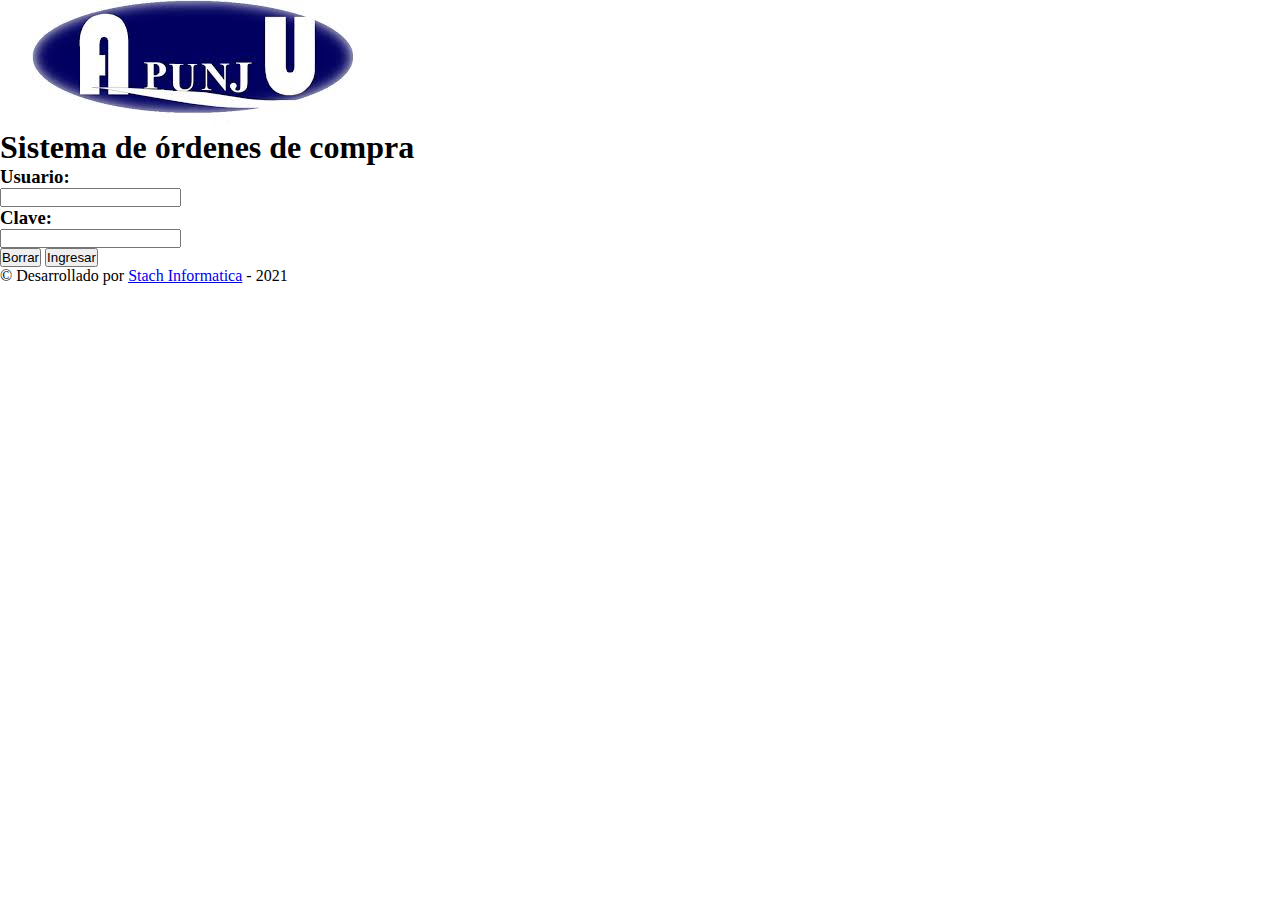
<file: index.html>
<!DOCTYPE html>
<html lang="es">
<head>
<title>APUNJu-Ordenes de Compra</title>
<link rel="icon" href="imagenes/apunju2.jpg" type="image/jpeg"
sizes="24x16">
<link rel="stylesheet" href="misestilos.css">
<meta charset="utf-8">
</head>
<body>
  <header id="titulo">
    <img src="imagenes/apunju2.jpg">
    <h1>Sistema de órdenes de compra </h1>
<main>
  <form name="validar" id="validar" action="validar.php" method="post">
    <p >
      <h3>Usuario:</h3>
      <input type="text" name="usuario" id="usuario" />
    </p>
    <p>
      <h3>Clave:</h3>
      <input type="password" name="clave" id="clave" />
    </p>

    <p>
      <button  type="reset">Borrar</button>
      <button  type="submit">Ingresar</button>
    </p>

  </form>
</main>

<footer>
&copy; Desarrollado por
<a href="http://stach-informatica.com.ar" target="_blank">Stach Informatica</a>
- 2021
</body>
</html>
</file>
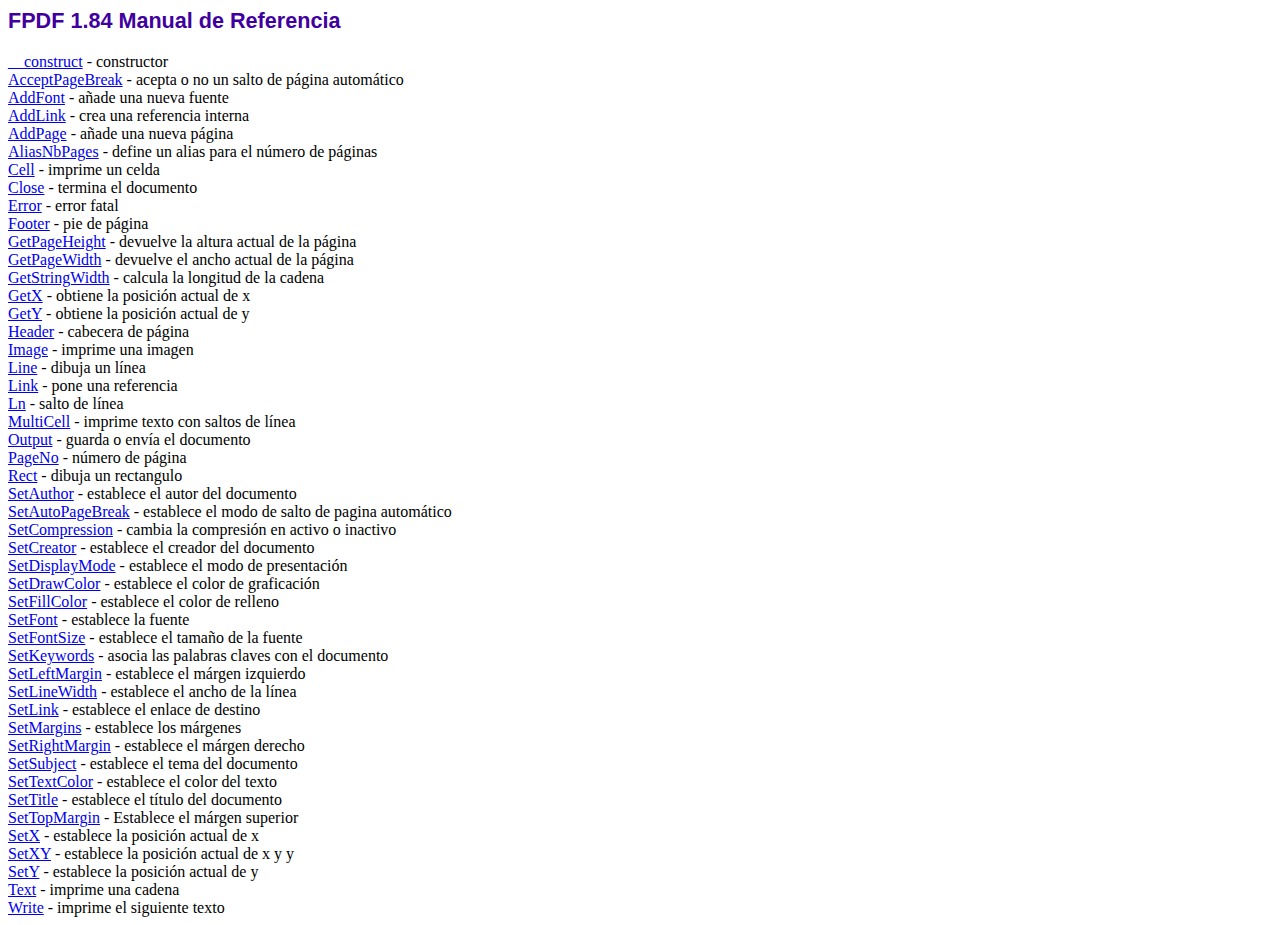
<file: fpdf184/doc/index.htm>
<!DOCTYPE html PUBLIC "-//W3C//DTD HTML 4.01 Transitional//EN">
<html>
<head>
<meta http-equiv="Content-Type" content="text/html; charset=ISO-8859-1">
<title>FPDF 1.84 Manual de Referencia</title>
<link type="text/css" rel="stylesheet" href="../fpdf.css">
</head>
<body>
<h1>FPDF 1.84 Manual de Referencia</h1>
<a href="__construct.htm">__construct</a> - constructor<br>
<a href="acceptpagebreak.htm">AcceptPageBreak</a> - acepta o no un salto de p�gina autom�tico<br>
<a href="addfont.htm">AddFont</a> - a�ade una nueva fuente<br>
<a href="addlink.htm">AddLink</a> - crea una referencia interna<br>
<a href="addpage.htm">AddPage</a> - a�ade una nueva p�gina<br>
<a href="aliasnbpages.htm">AliasNbPages</a> - define un alias para el n�mero de p�ginas<br>
<a href="cell.htm">Cell</a> - imprime un celda<br>
<a href="close.htm">Close</a> - termina el documento<br>
<a href="error.htm">Error</a> - error fatal<br>
<a href="footer.htm">Footer</a> - pie de p�gina<br>
<a href="getpageheight.htm">GetPageHeight</a> - devuelve la altura actual de la p�gina<br>
<a href="getpagewidth.htm">GetPageWidth</a> - devuelve el ancho actual de la p�gina<br>
<a href="getstringwidth.htm">GetStringWidth</a> - calcula la longitud de la cadena<br>
<a href="getx.htm">GetX</a> - obtiene la posici�n actual de x<br>
<a href="gety.htm">GetY</a> - obtiene la posici�n actual de y<br>
<a href="header.htm">Header</a> - cabecera de p�gina<br>
<a href="image.htm">Image</a> - imprime una imagen<br>
<a href="line.htm">Line</a> - dibuja un l�nea<br>
<a href="link.htm">Link</a> - pone una referencia<br>
<a href="ln.htm">Ln</a> - salto de l�nea<br>
<a href="multicell.htm">MultiCell</a> - imprime texto con saltos de l�nea<br>
<a href="output.htm">Output</a> - guarda o env�a el documento<br>
<a href="pageno.htm">PageNo</a> - n�mero de p�gina<br>
<a href="rect.htm">Rect</a> - dibuja un rectangulo<br>
<a href="setauthor.htm">SetAuthor</a> - establece el autor del documento<br>
<a href="setautopagebreak.htm">SetAutoPageBreak</a> - establece el modo de salto de pagina autom�tico<br>
<a href="setcompression.htm">SetCompression</a> - cambia la compresi�n en activo o inactivo<br>
<a href="setcreator.htm">SetCreator</a> - establece el creador del documento<br>
<a href="setdisplaymode.htm">SetDisplayMode</a> - establece el modo de presentaci�n<br>
<a href="setdrawcolor.htm">SetDrawColor</a> - establece el color de graficaci�n<br>
<a href="setfillcolor.htm">SetFillColor</a> - establece el color de relleno<br>
<a href="setfont.htm">SetFont</a> - establece la fuente<br>
<a href="setfontsize.htm">SetFontSize</a> - establece el tama�o de la fuente<br>
<a href="setkeywords.htm">SetKeywords</a> - asocia las palabras claves con el documento<br>
<a href="setleftmargin.htm">SetLeftMargin</a> - establece el m�rgen izquierdo<br>
<a href="setlinewidth.htm">SetLineWidth</a> - establece el ancho de la l�nea<br>
<a href="setlink.htm">SetLink</a> - establece el enlace de destino<br>
<a href="setmargins.htm">SetMargins</a> - establece los m�rgenes<br>
<a href="setrightmargin.htm">SetRightMargin</a> - establece el m�rgen derecho<br>
<a href="setsubject.htm">SetSubject</a> - establece el tema del documento<br>
<a href="settextcolor.htm">SetTextColor</a> - establece el color del texto<br>
<a href="settitle.htm">SetTitle</a> - establece el t�tulo del documento<br>
<a href="settopmargin.htm">SetTopMargin</a> - Establece el m�rgen superior<br>
<a href="setx.htm">SetX</a> - establece la posici�n actual de x<br>
<a href="setxy.htm">SetXY</a> - establece la posici�n actual de x y y<br>
<a href="sety.htm">SetY</a> - establece la posici�n actual de y<br>
<a href="text.htm">Text</a> - imprime una cadena<br>
<a href="write.htm">Write</a> - imprime el siguiente texto<br>
</body>
</html>
</file>
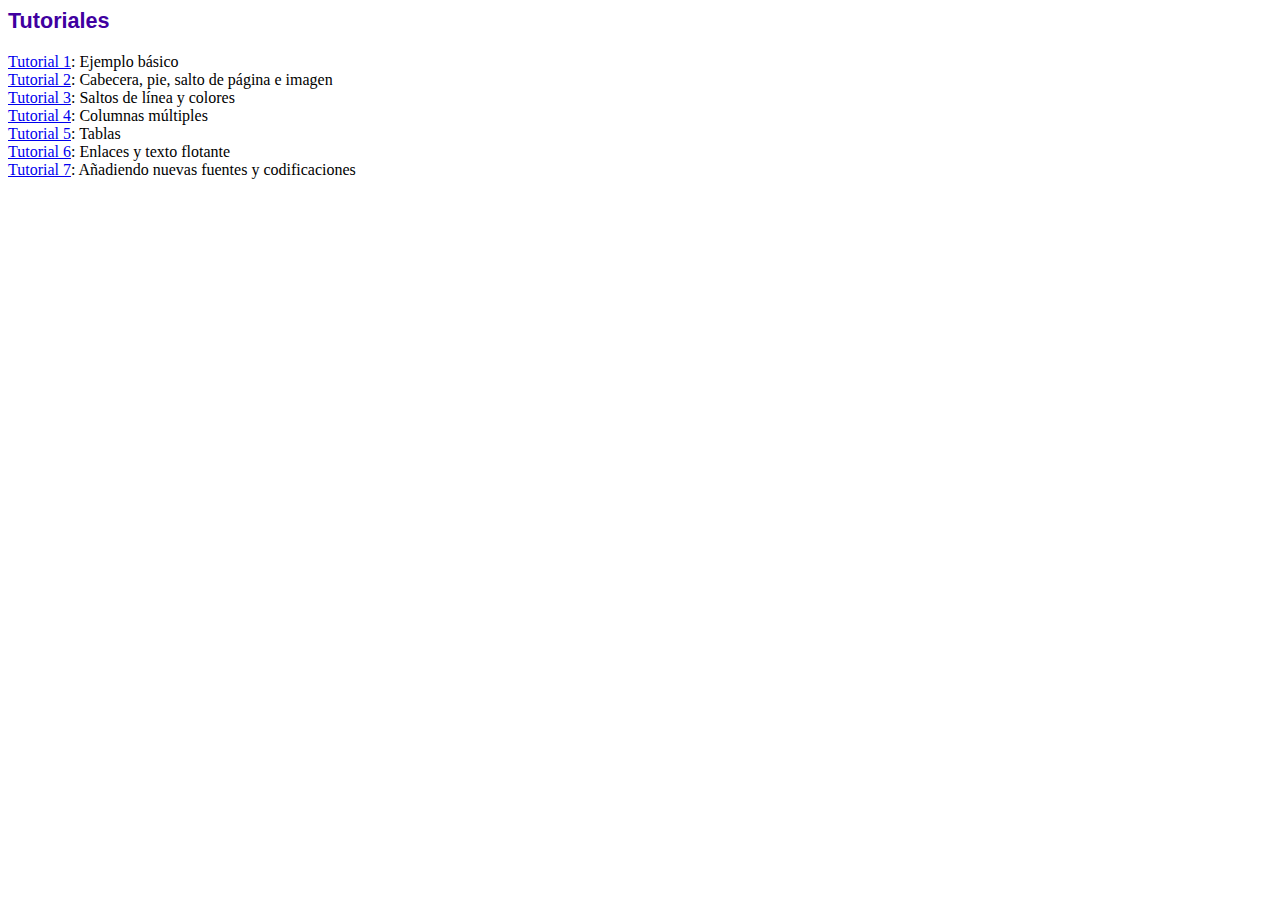
<file: fpdf184/tutorial/index.htm>
<!DOCTYPE html PUBLIC "-//W3C//DTD HTML 4.01 Transitional//EN">
<html>
<head>
<meta http-equiv="Content-Type" content="text/html; charset=ISO-8859-1">
<title>Tutoriales</title>
<link type="text/css" rel="stylesheet" href="../fpdf.css">
</head>
<body>
<h1>Tutoriales</h1>
<ul style="list-style-type:none; margin-left:0; padding-left:0">
<li><a href="tuto1.htm">Tutorial 1</a>: Ejemplo b�sico</li>
<li><a href="tuto2.htm">Tutorial 2</a>: Cabecera, pie, salto de p�gina e imagen</li>
<li><a href="tuto3.htm">Tutorial 3</a>: Saltos de l�nea y colores</li>
<li><a href="tuto4.htm">Tutorial 4</a>: Columnas m�ltiples</li>
<li><a href="tuto5.htm">Tutorial 5</a>: Tablas</li>
<li><a href="tuto6.htm">Tutorial 6</a>: Enlaces y texto flotante</li>
<li><a href="tuto7.htm">Tutorial 7</a>: A�adiendo nuevas fuentes y codificaciones</li>
</ul>
</body>
</html>
</file>
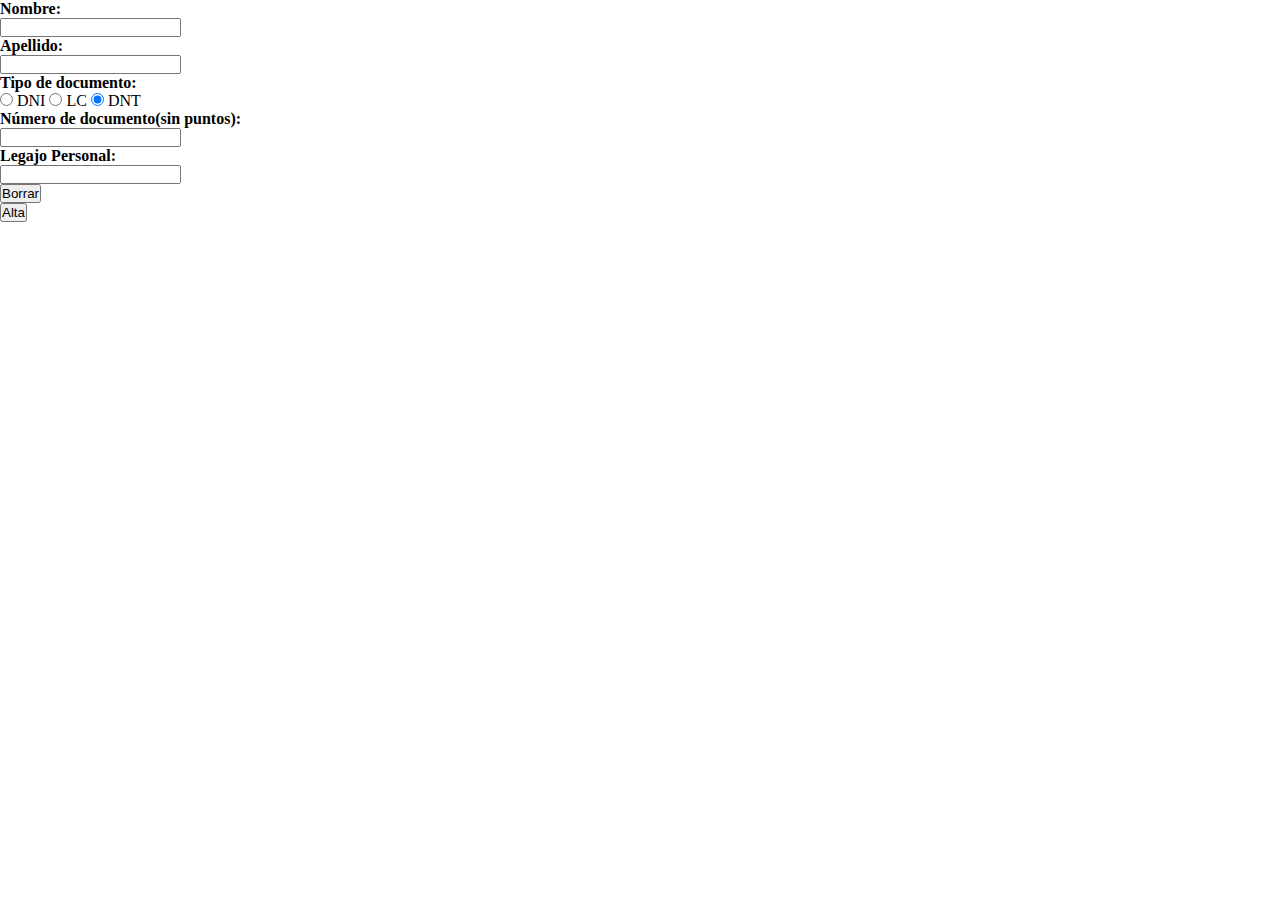
<file: alta_persona.html>
<!DOCTYPE html>
<html lang="en">
<head>
  <title>Alta de Afiliados</title>
  <link rel="icon" href="imagenes/apunju2.jpg" type="image/jpeg"
  sizes="24x16">
  <link rel="stylesheet" href="misestilos.css">
  <meta charset="utf-8">
</head>
<body>
<form name="Alta de personas" action="altas/alta_afiliado.php" method="post">
  <h4>Nombre:</h3>
  <input type="text" name="nombre" id="nombre" />

<p>
  <h4>Apellido:</h3>
  <input type="text" name="apellido" id="apellido" />
</p>

<h4>Tipo de documento:</h3>
<label><input type="radio" name="tipo_doc" value="DNI" checked> DNI </label>
<label><input type="radio" name="tipo_doc" value="LC" checked> LC </label>
<label><input type="radio" name="tipo_doc" value="DNT" checked> DNT </label>
<p>
  <h4>Número de documento(sin puntos):</h3>
  <input type="text" name="nro_doc" id="nro_doc" />
</p>
<p>
  <h4>Legajo Personal:</h3>
  <input type="text" name="legajo" id="legajo" />
</p>
<p><input type="reset" value="Borrar"></p>
<p><input type="submit" value="Alta"></p>



</form>

</body>

</html>
</file>
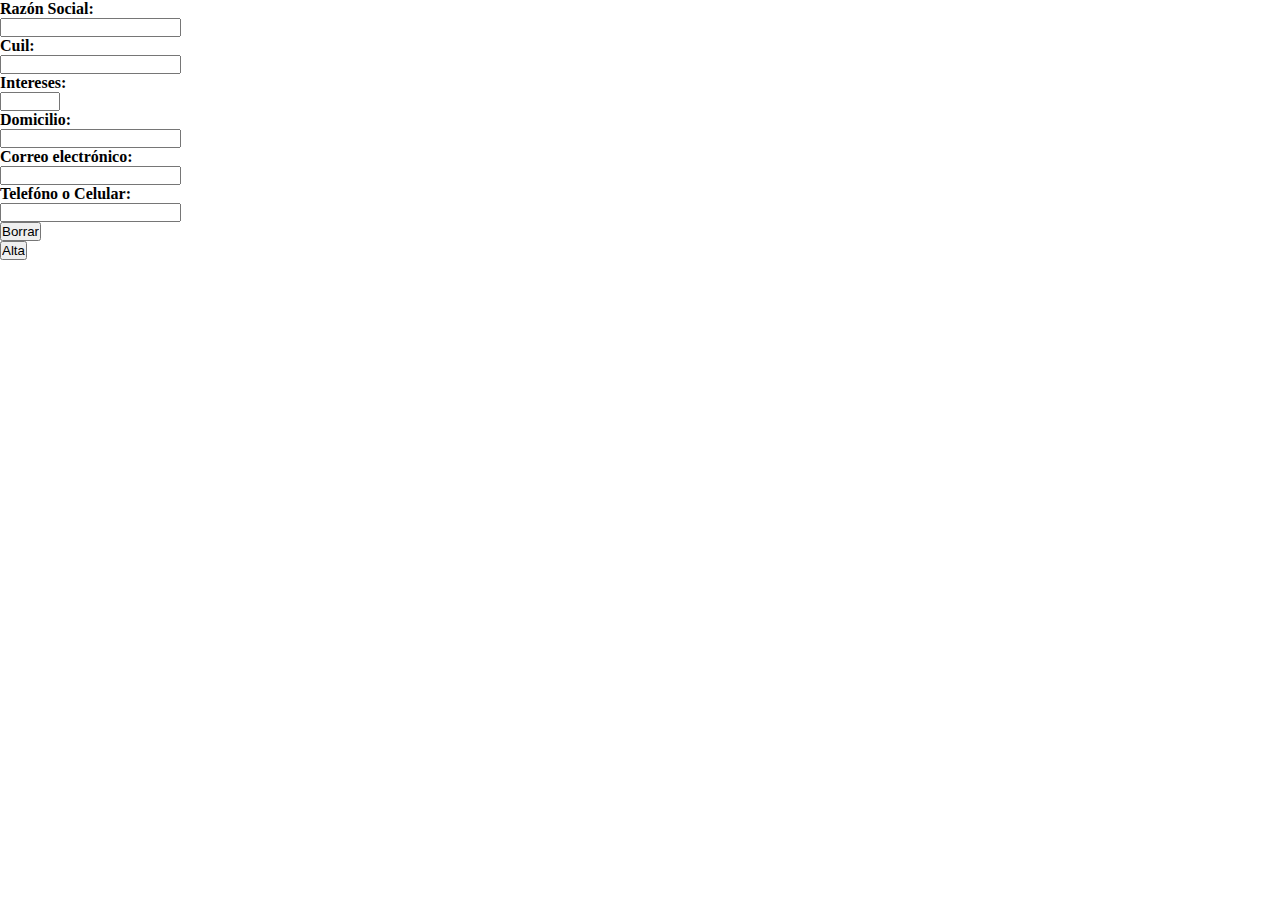
<file: alta_prestadores.html>
<!DOCTYPE html>
<html lang="en">
<head>
  <title>Alta de Prestadores</title>
  <link rel="icon" href="imagenes/apunju2.jpg" type="image/jpeg"
  sizes="24x16">
  <link rel="stylesheet" href="misestilos.css">
  <meta charset="utf-8">
</head>
<body>
<form name="Alta de Prestadores" action="altas/alta_prestador.php" method="post">
  <h4>Razón Social:</h4>
  <input type="text" name="razon_social" id="razon_social" />

<p>
  <h4>Cuil:</h4>
  <input type="text" name="cuil" id="cuil" />
</p>


  <h4>Intereses:</h4>
  <input type="number" name="interes" min="0" max="100">

</p>
<p>
  <h4>Domicilio:</h4>
  <input type="text" name="domicilio" id="domicilio" />
</p>
<p>
  <h4>Correo electrónico:</h4>
  <input type="email" name="email" id="email" />
</p>
<p>
  <h4>Telefóno o Celular:</h4>
  <input type="text" name="telefono" id="telefono" />
</p>
<p><input type="reset" value="Borrar"></p>
<p><input type="submit" value="Alta"></p>



</form>

</body>

</html>
</file>
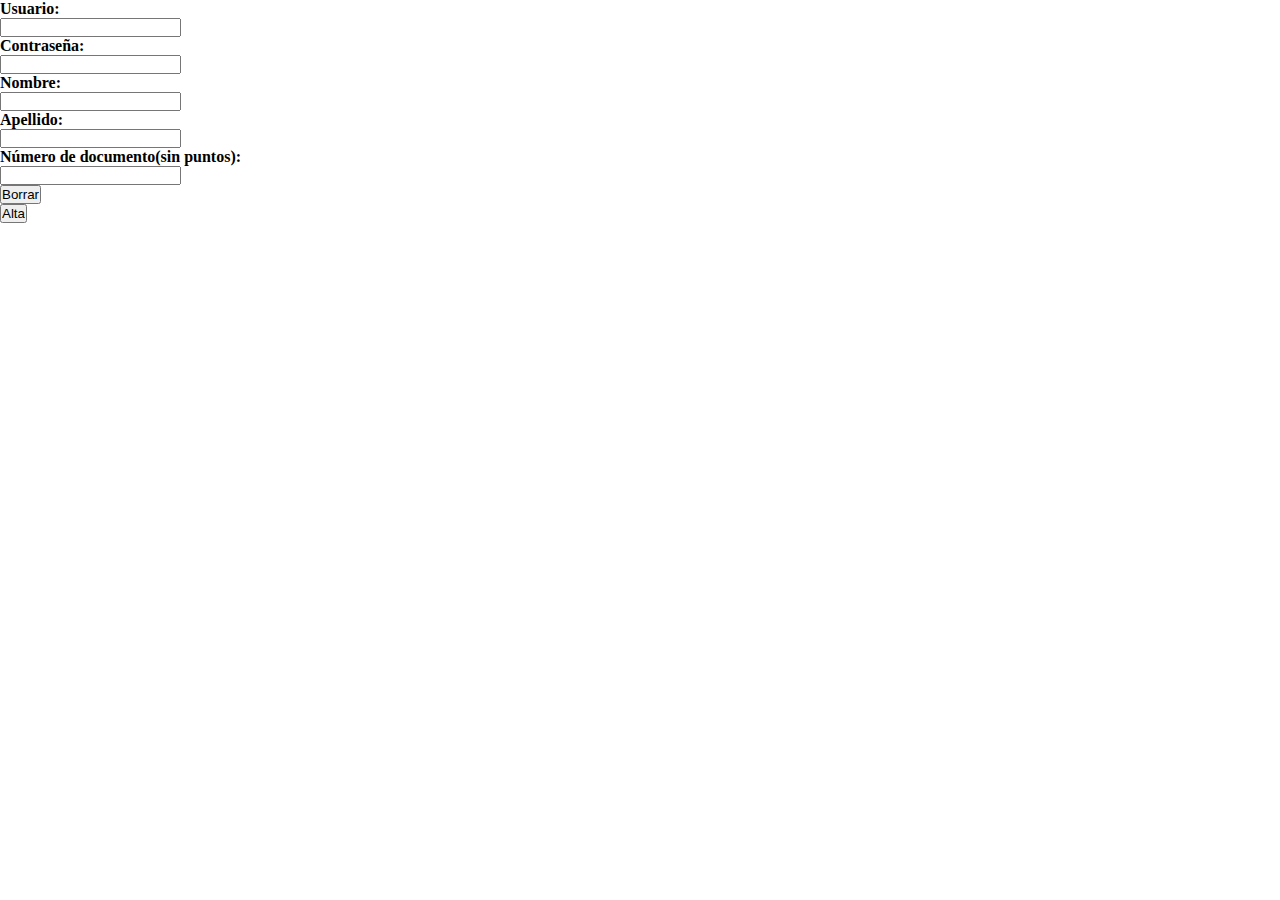
<file: alta_usuario.html>
<!DOCTYPE html>
<html lang="en">
<head>
  <title>Alta de Usuarios</title>
  <link rel="icon" href="imagenes/apunju2.jpg" type="image/jpeg"
  sizes="24x16">
  <link rel="stylesheet" href="misestilos.css">
  <meta charset="utf-8">
</head>
<body>
<form name="Alta de Usuarios" action="altas/alta_usuario.php" method="post">
  <p>
    <h4>Usuario:</h3>
    <input type="text" name="usuario" id="usuario" />
  </p>
  <p>
    <h4>Contraseña:</h3>
    <input type="text" name="contraseña" id="contraseña" />
  </p>

  <h4>Nombre:</h3>
  <input type="text" name="nombre" id="nombre" />

<p>
  <h4>Apellido:</h3>
  <input type="text" name="apellido" id="apellido" />
</p>
<p>
  <h4>Número de documento(sin puntos):</h3>
  <input type="text" name="nro_doc" id="nro_doc" />
</p>

<p><input type="reset" value="Borrar"></p>
<p><input type="submit" value="Alta"></p>



</form>

</body>

</html>
</file>
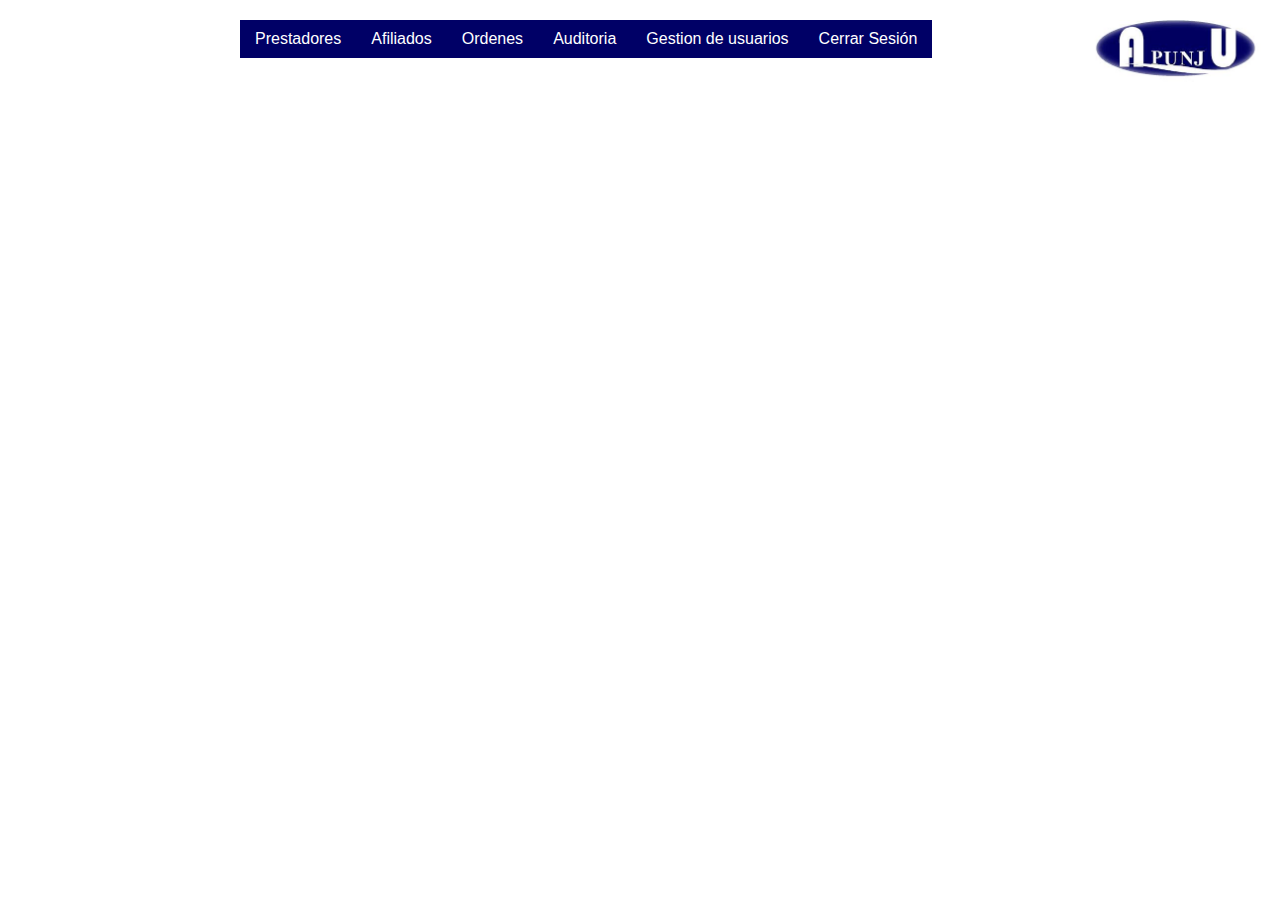
<file: menu.html>
<!DOCTYPE html>
<html lang="es">
<head>
<title>APUNJu-Ordenes de Compra</title>
<link rel="icon" href="imagenes/apunju2.jpg" type="image/jpeg"
sizes="24x16">
<link rel="stylesheet" href="misestilos.css">
<meta charset="utf-8">
</head>
<body>
 <div id="header">
    <ul class="nav">
      <li><a href="">Prestadores</a>
            <ul>
              <li><a href="alta_prestadores.html">Alta de Prestadores</a></li>
              <li><a href="">Modificación de Prestadores</a></li>
              <li><a href="">Baja de Prestadores</a></li>
              <li><a href="">Reporte de Prestadores</a></li>
            </ul>
      </li>
      <li><a href="">Afiliados</a>
            <ul>
              <li><a href="alta_persona.html">Alta de Afiliados</a></li>
              <li><a href="">Modificación de Afiliados</a></li>
              <li><a href="">Baja de Afiliados</a></li>
              <li><a href="">Reporte de Afiliados</a></li>
            </ul>
     </li>
    <li><a href="">Ordenes</a>
        <ul>
          <li><a href="">Alta de Ordenes</a></li>
          <li><a href="">Modificación de Ordenes</a></li>
          <li><a href="">Baja de Ordenes</a></li>
          <li><a href="">Reporte de Ordenes</a>
            <ul>
                <li><a href="">Ordenes en un periodo de tiempo</a></li>
                <li><a href="">Ordenes de un afiliado</a></li>
                <li><a href="">Estado de cuenta de Afiliados</a></li>

              </ul>
          </li>
        </ul>
    </li>
    <li><a href="">Auditoria</a>
        <ul>
              <li><a href="">Autorizar movimientos de orden de compra</a></li>
              <li><a href="">Auditar ordenes de compra</a></li>
              <li><a href="">Auditar movimientos de un usuario</a></li>
        </ul>
    </li>

    <li><a href="">Gestion de usuarios</a>
        <ul>
              <li><a href="alta_usuario.html">Alta de Usuarios</a></li>
              <li><a href="">Eliminar Usuario</a></li>
              <li><a href="">Modificar Usuario</a></li>
              <li><a href="">Permisos de Usuarios</a></li>

        </ul>
    </li>
    <li><a href="">Cerrar Sesión</a> </li>


 </div>
 <div id="logo">

 </div>


</body>
</html>
</file>
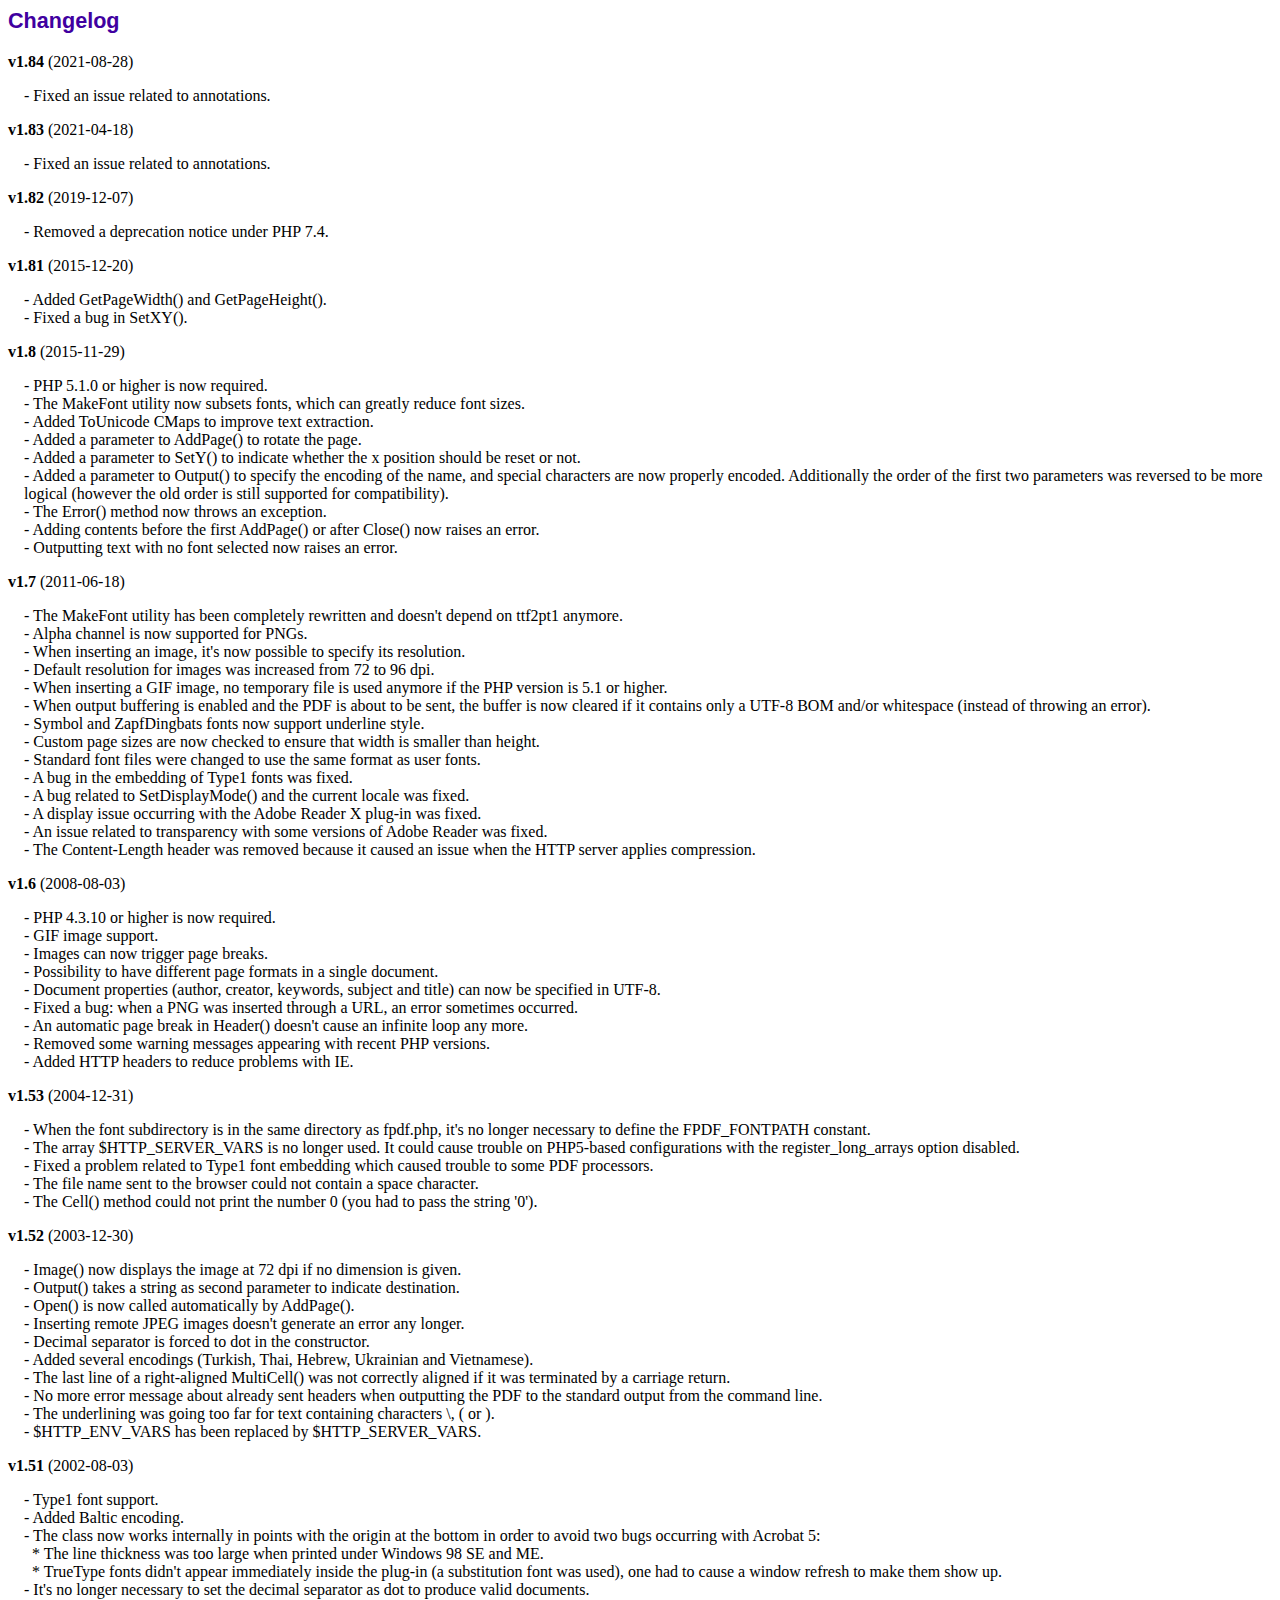
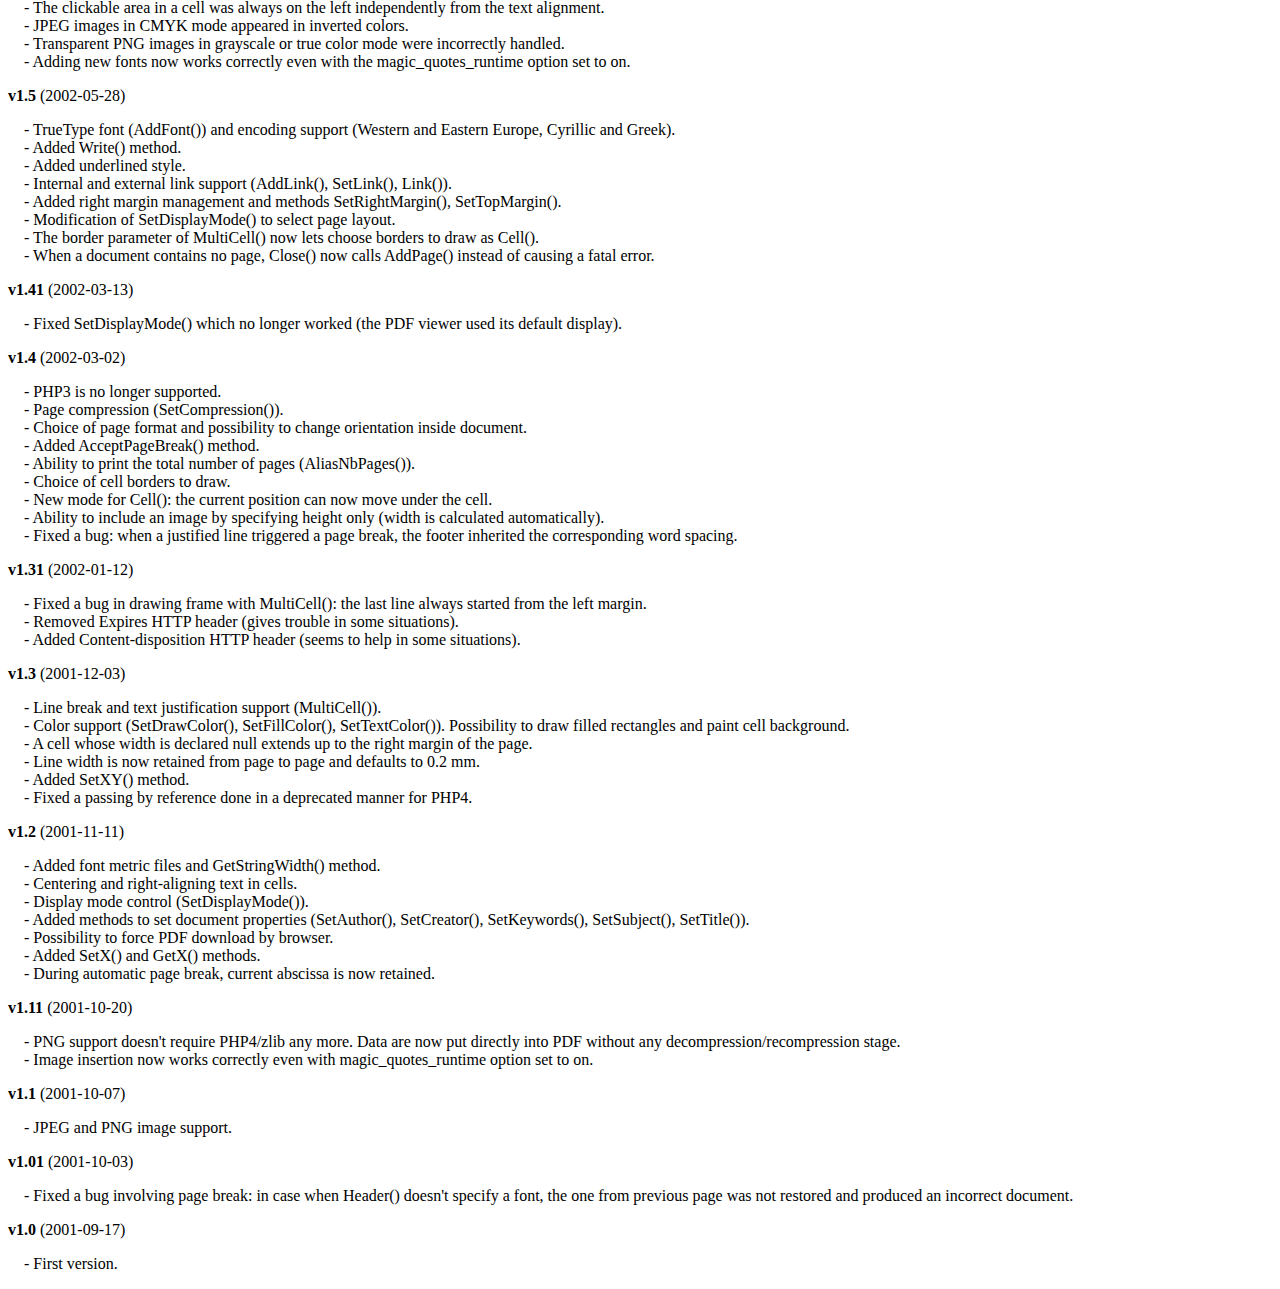
<file: fpdf184/changelog.htm>
<!DOCTYPE html PUBLIC "-//W3C//DTD HTML 4.01 Transitional//EN">
<html>
<head>
<meta http-equiv="Content-Type" content="text/html; charset=ISO-8859-1">
<title>Changelog</title>
<link type="text/css" rel="stylesheet" href="fpdf.css">
<style type="text/css">
dd {margin:1em 0 1em 1em}
</style>
</head>
<body>
<h1>Changelog</h1>
<dl>
<dt><strong>v1.84</strong> (2021-08-28)</dt>
<dd>
- Fixed an issue related to annotations.<br>
</dd>
<dt><strong>v1.83</strong> (2021-04-18)</dt>
<dd>
- Fixed an issue related to annotations.<br>
</dd>
<dt><strong>v1.82</strong> (2019-12-07)</dt>
<dd>
- Removed a deprecation notice under PHP 7.4.<br>
</dd>
<dt><strong>v1.81</strong> (2015-12-20)</dt>
<dd>
- Added GetPageWidth() and GetPageHeight().<br>
- Fixed a bug in SetXY().<br>
</dd>
<dt><strong>v1.8</strong> (2015-11-29)</dt>
<dd>
- PHP 5.1.0 or higher is now required.<br>
- The MakeFont utility now subsets fonts, which can greatly reduce font sizes.<br>
- Added ToUnicode CMaps to improve text extraction.<br>
- Added a parameter to AddPage() to rotate the page.<br>
- Added a parameter to SetY() to indicate whether the x position should be reset or not.<br>
- Added a parameter to Output() to specify the encoding of the name, and special characters are now properly encoded. Additionally the order of the first two parameters was reversed to be more logical (however the old order is still supported for compatibility).<br>
- The Error() method now throws an exception.<br>
- Adding contents before the first AddPage() or after Close() now raises an error.<br>
- Outputting text with no font selected now raises an error.<br>
</dd>
<dt><strong>v1.7</strong> (2011-06-18)</dt>
<dd>
- The MakeFont utility has been completely rewritten and doesn't depend on ttf2pt1 anymore.<br>
- Alpha channel is now supported for PNGs.<br>
- When inserting an image, it's now possible to specify its resolution.<br>
- Default resolution for images was increased from 72 to 96 dpi.<br>
- When inserting a GIF image, no temporary file is used anymore if the PHP version is 5.1 or higher.<br>
- When output buffering is enabled and the PDF is about to be sent, the buffer is now cleared if it contains only a UTF-8 BOM and/or whitespace (instead of throwing an error).<br>
- Symbol and ZapfDingbats fonts now support underline style.<br>
- Custom page sizes are now checked to ensure that width is smaller than height.<br>
- Standard font files were changed to use the same format as user fonts.<br>
- A bug in the embedding of Type1 fonts was fixed.<br>
- A bug related to SetDisplayMode() and the current locale was fixed.<br>
- A display issue occurring with the Adobe Reader X plug-in was fixed.<br>
- An issue related to transparency with some versions of Adobe Reader was fixed.<br>
- The Content-Length header was removed because it caused an issue when the HTTP server applies compression.<br>
</dd>
<dt><strong>v1.6</strong> (2008-08-03)</dt>
<dd>
- PHP 4.3.10 or higher is now required.<br>
- GIF image support.<br>
- Images can now trigger page breaks.<br>
- Possibility to have different page formats in a single document.<br>
- Document properties (author, creator, keywords, subject and title) can now be specified in UTF-8.<br>
- Fixed a bug: when a PNG was inserted through a URL, an error sometimes occurred.<br>
- An automatic page break in Header() doesn't cause an infinite loop any more.<br>
- Removed some warning messages appearing with recent PHP versions.<br>
- Added HTTP headers to reduce problems with IE.<br>
</dd>
<dt><strong>v1.53</strong> (2004-12-31)</dt>
<dd>
- When the font subdirectory is in the same directory as fpdf.php, it's no longer necessary to define the FPDF_FONTPATH constant.<br>
- The array $HTTP_SERVER_VARS is no longer used. It could cause trouble on PHP5-based configurations with the register_long_arrays option disabled.<br>
- Fixed a problem related to Type1 font embedding which caused trouble to some PDF processors.<br>
- The file name sent to the browser could not contain a space character.<br>
- The Cell() method could not print the number 0 (you had to pass the string '0').<br>
</dd>
<dt><strong>v1.52</strong> (2003-12-30)</dt>
<dd>
- Image() now displays the image at 72 dpi if no dimension is given.<br>
- Output() takes a string as second parameter to indicate destination.<br>
- Open() is now called automatically by AddPage().<br>
- Inserting remote JPEG images doesn't generate an error any longer.<br>
- Decimal separator is forced to dot in the constructor.<br>
- Added several encodings (Turkish, Thai, Hebrew, Ukrainian and Vietnamese).<br>
- The last line of a right-aligned MultiCell() was not correctly aligned if it was terminated by a carriage return.<br>
- No more error message about already sent headers when outputting the PDF to the standard output from the command line.<br>
- The underlining was going too far for text containing characters \, ( or ).<br>
- $HTTP_ENV_VARS has been replaced by $HTTP_SERVER_VARS.<br>
</dd>
<dt><strong>v1.51</strong> (2002-08-03)</dt>
<dd>
- Type1 font support.<br>
- Added Baltic encoding.<br>
- The class now works internally in points with the origin at the bottom in order to avoid two bugs occurring with Acrobat 5:<br>&nbsp;&nbsp;* The line thickness was too large when printed under Windows 98 SE and ME.<br>&nbsp;&nbsp;* TrueType fonts didn't appear immediately inside the plug-in (a substitution font was used), one had to cause a window refresh to make them show up.<br>
- It's no longer necessary to set the decimal separator as dot to produce valid documents.<br>
- The clickable area in a cell was always on the left independently from the text alignment.<br>
- JPEG images in CMYK mode appeared in inverted colors.<br>
- Transparent PNG images in grayscale or true color mode were incorrectly handled.<br>
- Adding new fonts now works correctly even with the magic_quotes_runtime option set to on.<br>
</dd>
<dt><strong>v1.5</strong> (2002-05-28)</dt>
<dd>
- TrueType font (AddFont()) and encoding support (Western and Eastern Europe, Cyrillic and Greek).<br>
- Added Write() method.<br>
- Added underlined style.<br>
- Internal and external link support (AddLink(), SetLink(), Link()).<br>
- Added right margin management and methods SetRightMargin(), SetTopMargin().<br>
- Modification of SetDisplayMode() to select page layout.<br>
- The border parameter of MultiCell() now lets choose borders to draw as Cell().<br>
- When a document contains no page, Close() now calls AddPage() instead of causing a fatal error.<br>
</dd>
<dt><strong>v1.41</strong> (2002-03-13)</dt>
<dd>
- Fixed SetDisplayMode() which no longer worked (the PDF viewer used its default display).<br>
</dd>
<dt><strong>v1.4</strong> (2002-03-02)</dt>
<dd>
- PHP3 is no longer supported.<br>
- Page compression (SetCompression()).<br>
- Choice of page format and possibility to change orientation inside document.<br>
- Added AcceptPageBreak() method.<br>
- Ability to print the total number of pages (AliasNbPages()).<br>
- Choice of cell borders to draw.<br>
- New mode for Cell(): the current position can now move under the cell.<br>
- Ability to include an image by specifying height only (width is calculated automatically).<br>
- Fixed a bug: when a justified line triggered a page break, the footer inherited the corresponding word spacing.<br>
</dd>
<dt><strong>v1.31</strong> (2002-01-12)</dt>
<dd>
- Fixed a bug in drawing frame with MultiCell(): the last line always started from the left margin.<br>
- Removed Expires HTTP header (gives trouble in some situations).<br>
- Added Content-disposition HTTP header (seems to help in some situations).<br>
</dd>
<dt><strong>v1.3</strong> (2001-12-03)</dt>
<dd>
- Line break and text justification support (MultiCell()).<br>
- Color support (SetDrawColor(), SetFillColor(), SetTextColor()). Possibility to draw filled rectangles and paint cell background.<br>
- A cell whose width is declared null extends up to the right margin of the page.<br>
- Line width is now retained from page to page and defaults to 0.2 mm.<br>
- Added SetXY() method.<br>
- Fixed a passing by reference done in a deprecated manner for PHP4.<br>
</dd>
<dt><strong>v1.2</strong> (2001-11-11)</dt>
<dd>
- Added font metric files and GetStringWidth() method.<br>
- Centering and right-aligning text in cells.<br>
- Display mode control (SetDisplayMode()).<br>
- Added methods to set document properties (SetAuthor(), SetCreator(), SetKeywords(), SetSubject(), SetTitle()).<br>
- Possibility to force PDF download by browser.<br>
- Added SetX() and GetX() methods.<br>
- During automatic page break, current abscissa is now retained.<br>
</dd>
<dt><strong>v1.11</strong> (2001-10-20)</dt>
<dd>
- PNG support doesn't require PHP4/zlib any more. Data are now put directly into PDF without any decompression/recompression stage.<br>
- Image insertion now works correctly even with magic_quotes_runtime option set to on.<br>
</dd>
<dt><strong>v1.1</strong> (2001-10-07)</dt>
<dd>
- JPEG and PNG image support.<br>
</dd>
<dt><strong>v1.01</strong> (2001-10-03)</dt>
<dd>
- Fixed a bug involving page break: in case when Header() doesn't specify a font, the one from previous page was not restored and produced an incorrect document.<br>
</dd>
<dt><strong>v1.0</strong> (2001-09-17)</dt>
<dd>
- First version.<br>
</dd>
</dl>
</body>
</html>
</file>
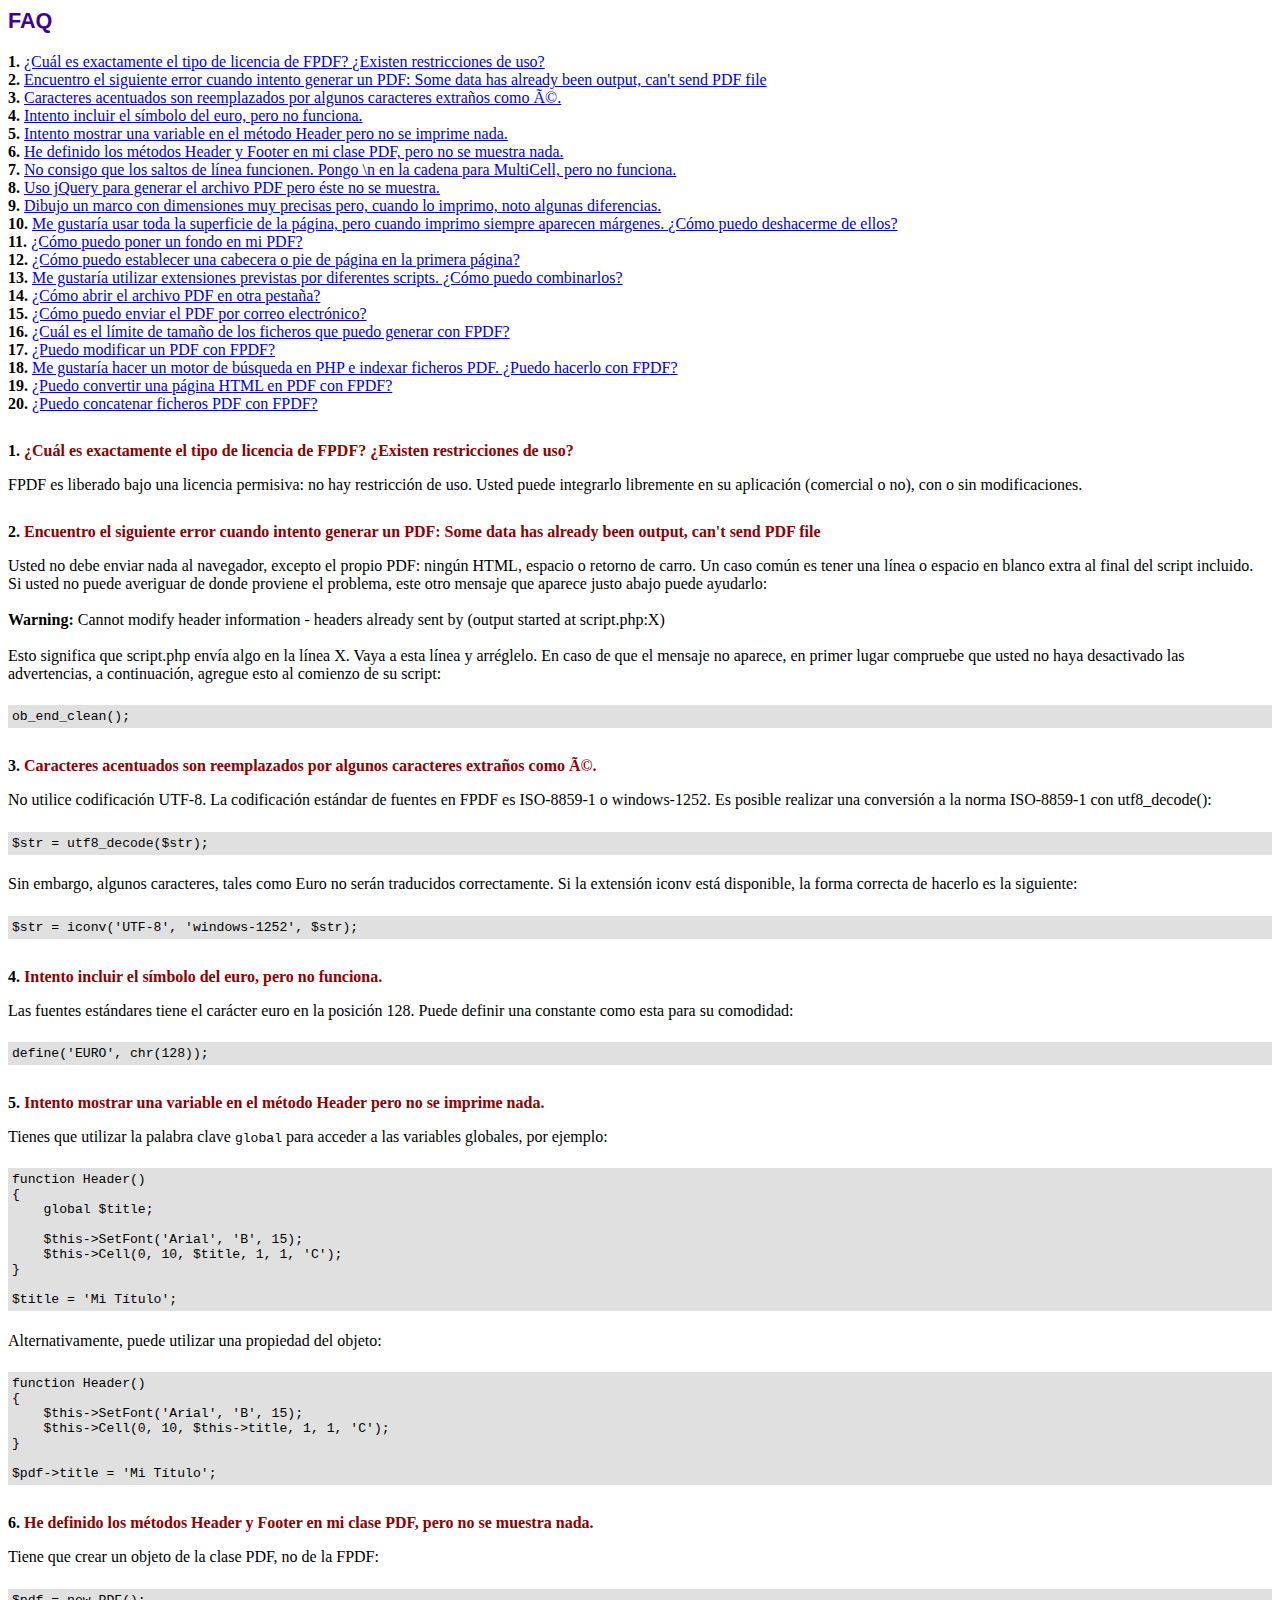
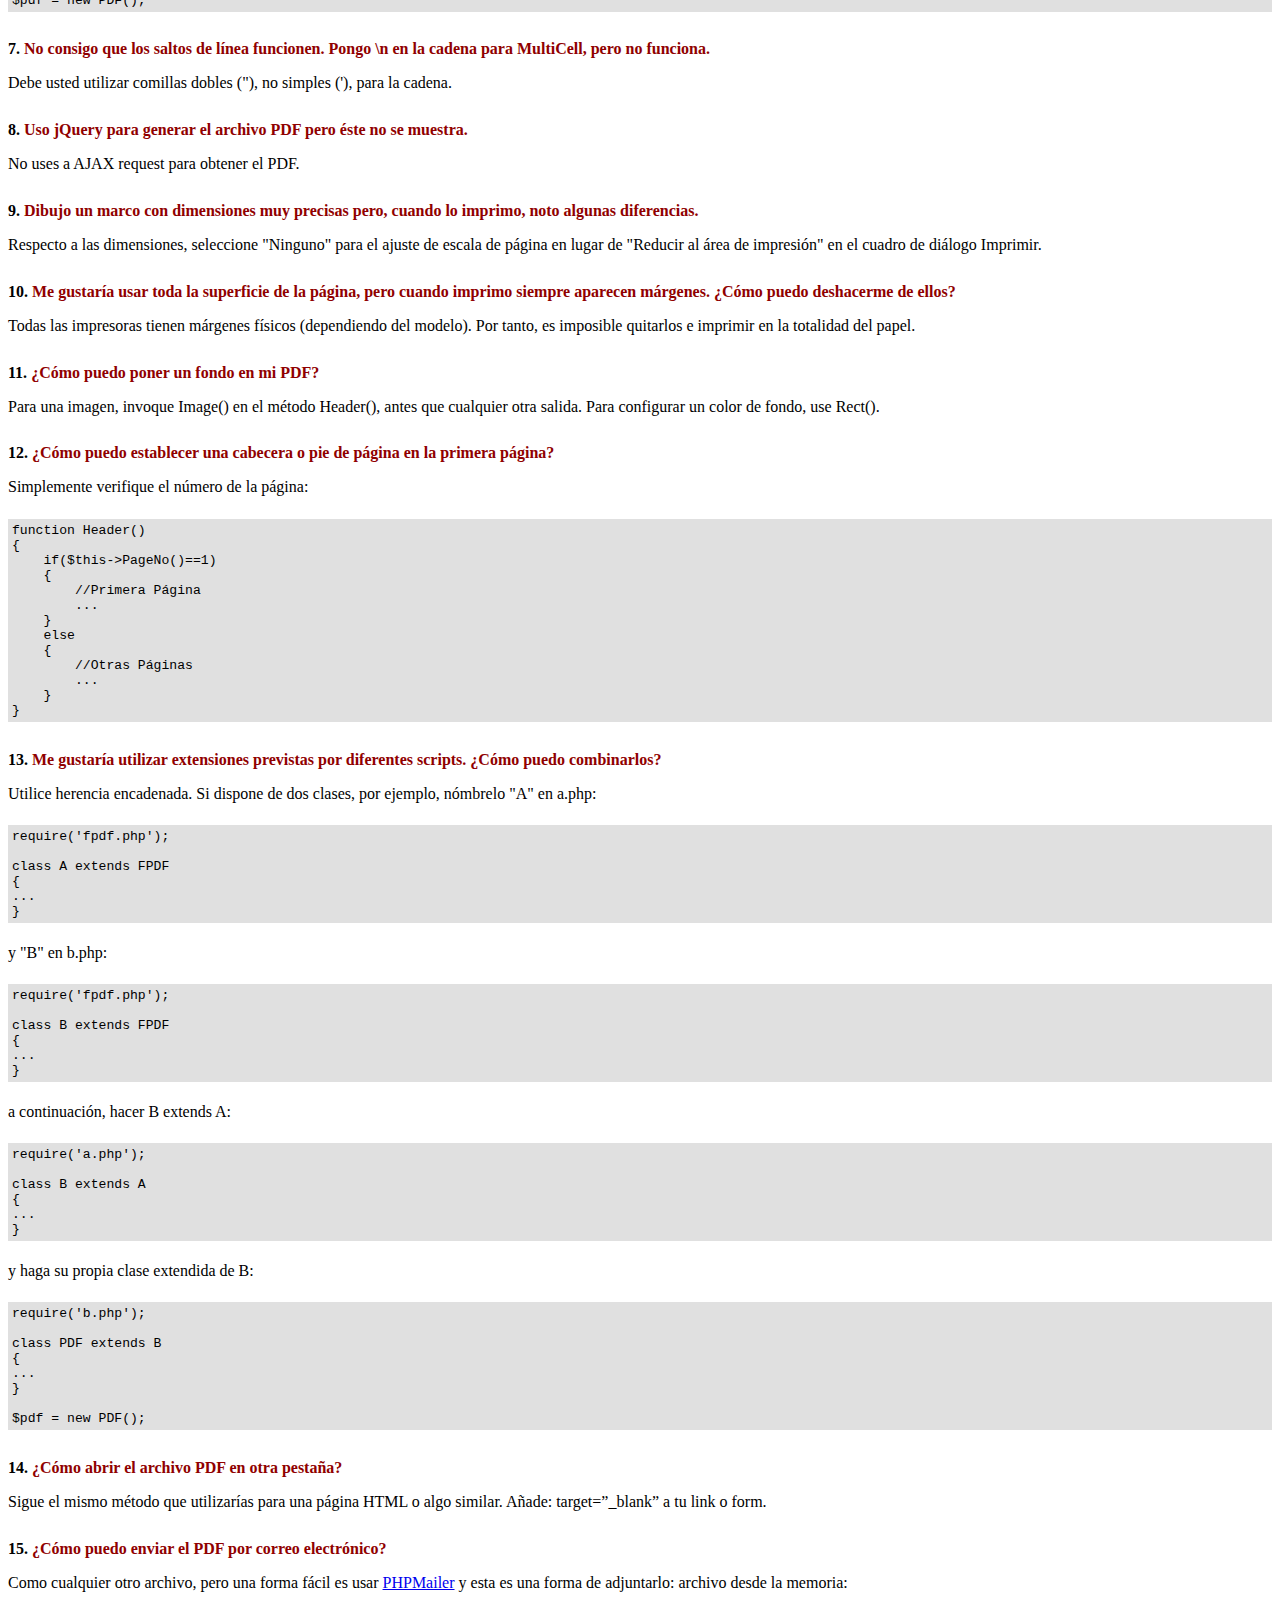
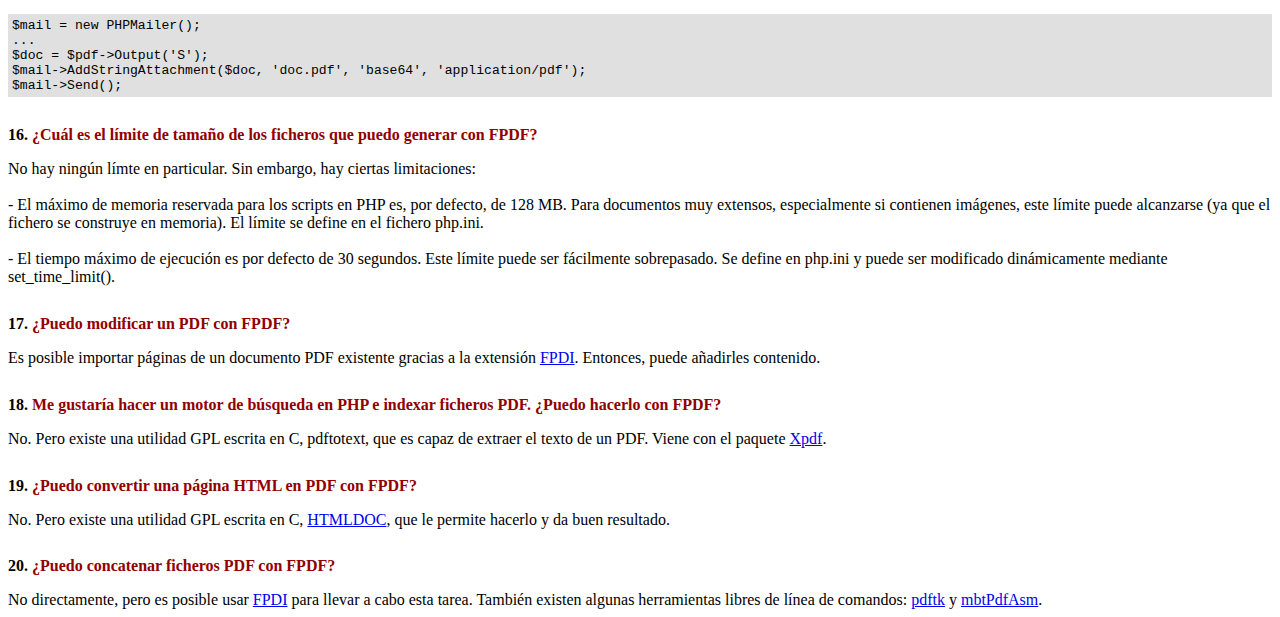
<file: fpdf184/FAQ.htm>
<!DOCTYPE html PUBLIC "-//W3C//DTD HTML 4.01 Transitional//EN">
<html>
<head>
<meta http-equiv="Content-Type" content="text/html; charset=ISO-8859-1">
<title>FAQ</title>
<link type="text/css" rel="stylesheet" href="fpdf.css">
<style type="text/css">
ul {list-style-type:none; margin:0; padding:0}
ul#answers li {margin-top:1.8em}
.question {font-weight:bold; color:#900000}
</style>
</head>
<body>
<h1>FAQ</h1>
<ul>
<li><b>1.</b> <a href='#q1'>�Cu�l es exactamente el tipo de licencia de FPDF? �Existen restricciones de uso?</a></li>
<li><b>2.</b> <a href='#q2'>Encuentro el siguiente error cuando intento generar un PDF: Some data has already been output, can't send PDF file</a></li>
<li><b>3.</b> <a href='#q3'>Caracteres acentuados son reemplazados por algunos caracteres extra�os como é.</a></li>
<li><b>4.</b> <a href='#q4'>Intento incluir el s�mbolo del euro, pero no funciona.</a></li>
<li><b>5.</b> <a href='#q5'>Intento mostrar una variable en el m�todo Header pero no se imprime nada.</a></li>
<li><b>6.</b> <a href='#q6'>He definido los m�todos Header y Footer en mi clase PDF, pero no se muestra nada.</a></li>
<li><b>7.</b> <a href='#q7'>No consigo que los saltos de l�nea funcionen. Pongo \n en la cadena para MultiCell, pero no funciona.</a></li>
<li><b>8.</b> <a href='#q8'>Uso jQuery para generar el archivo PDF pero �ste no se muestra.</a></li>
<li><b>9.</b> <a href='#q9'>Dibujo un marco con dimensiones muy precisas pero, cuando lo imprimo, noto algunas diferencias.</a></li>
<li><b>10.</b> <a href='#q10'>Me gustar�a usar toda la superficie de la p�gina, pero cuando imprimo siempre aparecen m�rgenes. �C�mo puedo deshacerme de ellos?</a></li>
<li><b>11.</b> <a href='#q11'>�C�mo puedo poner un fondo en mi PDF?</a></li>
<li><b>12.</b> <a href='#q12'>�C�mo puedo establecer una cabecera o pie de p�gina en la primera p�gina?</a></li>
<li><b>13.</b> <a href='#q13'>Me gustar�a utilizar extensiones previstas por diferentes scripts. �C�mo puedo combinarlos?</a></li>
<li><b>14.</b> <a href='#q14'>�C�mo abrir el archivo PDF en otra pesta�a?</a></li>
<li><b>15.</b> <a href='#q15'>�C�mo puedo enviar el PDF por correo electr�nico?</a></li>
<li><b>16.</b> <a href='#q16'>�Cu�l es el l�mite de tama�o de los ficheros que puedo generar con FPDF?</a></li>
<li><b>17.</b> <a href='#q17'>�Puedo modificar un PDF con FPDF?</a></li>
<li><b>18.</b> <a href='#q18'>Me gustar�a hacer un motor de b�squeda en PHP e indexar ficheros PDF. �Puedo hacerlo con FPDF?</a></li>
<li><b>19.</b> <a href='#q19'>�Puedo convertir una p�gina HTML en PDF con FPDF?</a></li>
<li><b>20.</b> <a href='#q20'>�Puedo concatenar ficheros PDF con FPDF?</a></li>
</ul>

<ul id='answers'>
<li id='q1'>
<p><b>1.</b> <span class='question'>�Cu�l es exactamente el tipo de licencia de FPDF? �Existen restricciones de uso?</span></p>
FPDF es liberado bajo una licencia permisiva: no hay restricci�n de uso. Usted puede integrarlo
libremente en su aplicaci�n (comercial o no), con o sin modificaciones.
</li>

<li id='q2'>
<p><b>2.</b> <span class='question'>Encuentro el siguiente error cuando intento generar un PDF: Some data has already been output, can't send PDF file</span></p>
Usted no debe enviar nada al navegador, excepto el propio PDF: ning�n HTML, espacio o retorno de carro. Un caso com�n
es tener una l�nea o espacio en blanco extra al final del script incluido.<br>
Si usted no puede averiguar de donde proviene el problema, este otro mensaje que aparece justo abajo puede ayudarlo:<br>
<br>
<b>Warning:</b> Cannot modify header information - headers already sent by (output started at script.php:X)<br>
<br>
Esto significa que script.php env�a algo en la l�nea X. Vaya a esta l�nea y arr�glelo.
En caso de que el mensaje no aparece, en primer lugar compruebe que usted no haya desactivado las advertencias, a continuaci�n, agregue esto
al comienzo de su script:
<div class="doc-source">
<pre><code>ob_end_clean();</code></pre>
</div>
</li>

<li id='q3'>
<p><b>3.</b> <span class='question'>Caracteres acentuados son reemplazados por algunos caracteres extra�os como é.</span></p>
No utilice codificaci�n UTF-8. La codificaci�n est�ndar de fuentes en FPDF es ISO-8859-1 o windows-1252.
Es posible realizar una conversi�n a la norma ISO-8859-1 con utf8_decode():
<div class="doc-source">
<pre><code>$str = utf8_decode($str);</code></pre>
</div>
Sin embargo, algunos caracteres, tales como Euro no ser�n traducidos correctamente. Si la extensi�n iconv est� disponible, la
forma correcta de hacerlo es la siguiente:
<div class="doc-source">
<pre><code>$str = iconv('UTF-8', 'windows-1252', $str);</code></pre>
</div>
</li>

<li id='q4'>
<p><b>4.</b> <span class='question'>Intento incluir el s�mbolo del euro, pero no funciona.</span></p>
Las fuentes est�ndares tiene el car�cter euro en la posici�n 128. Puede definir una constante
como esta para su comodidad:
<div class="doc-source">
<pre><code>define('EURO', chr(128));</code></pre>
</div>
</li>

<li id='q5'>
<p><b>5.</b> <span class='question'>Intento mostrar una variable en el m�todo Header pero no se imprime nada.</span></p>
Tienes que utilizar la palabra clave <code>global</code> para acceder a las variables globales, por ejemplo:
<div class="doc-source">
<pre><code>function Header()
{
    global $title;

    $this-&gt;SetFont('Arial', 'B', 15);
    $this-&gt;Cell(0, 10, $title, 1, 1, 'C');
}

$title = 'Mi T�tulo';</code></pre>
</div>
Alternativamente, puede utilizar una propiedad del objeto:
<div class="doc-source">
<pre><code>function Header()
{
    $this-&gt;SetFont('Arial', 'B', 15);
    $this-&gt;Cell(0, 10, $this-&gt;title, 1, 1, 'C');
}

$pdf-&gt;title = 'Mi T�tulo';</code></pre>
</div>
</li>

<li id='q6'>
<p><b>6.</b> <span class='question'>He definido los m�todos Header y Footer en mi clase PDF, pero no se muestra nada.</span></p>
Tiene que crear un objeto de la clase PDF, no de la FPDF:
<div class="doc-source">
<pre><code>$pdf = new PDF();</code></pre>
</div>
</li>

<li id='q7'>
<p><b>7.</b> <span class='question'>No consigo que los saltos de l�nea funcionen. Pongo \n en la cadena para MultiCell, pero no funciona.</span></p>
Debe usted utilizar comillas dobles ("), no simples ('), para la cadena.
</li>

<li id='q8'>
<p><b>8.</b> <span class='question'>Uso jQuery para generar el archivo PDF pero �ste no se muestra.</span></p>
No uses a AJAX request para obtener el PDF.
</li>

<li id='q9'>
<p><b>9.</b> <span class='question'>Dibujo un marco con dimensiones muy precisas pero, cuando lo imprimo, noto algunas diferencias.</span></p>
Respecto a las dimensiones, seleccione "Ninguno" para el ajuste de escala de p�gina en lugar de "Reducir al �rea de impresi�n" en el cuadro de di�logo Imprimir.
</li>

<li id='q10'>
<p><b>10.</b> <span class='question'>Me gustar�a usar toda la superficie de la p�gina, pero cuando imprimo siempre aparecen m�rgenes. �C�mo puedo deshacerme de ellos?</span></p>
Todas las impresoras tienen m�rgenes f�sicos (dependiendo del modelo). Por tanto, es imposible quitarlos
e imprimir en la totalidad del papel.
</li>

<li id='q11'>
<p><b>11.</b> <span class='question'>�C�mo puedo poner un fondo en mi PDF?</span></p>
Para una imagen, invoque Image() en el m�todo Header(), antes que cualquier otra salida. Para configurar un color de fondo, use Rect().
</li>

<li id='q12'>
<p><b>12.</b> <span class='question'>�C�mo puedo establecer una cabecera o pie de p�gina en la primera p�gina?</span></p>
Simplemente verifique el n�mero de la p�gina:
<div class="doc-source">
<pre><code>function Header()
{
    if($this-&gt;PageNo()==1)
    {
        //Primera P�gina
        ...
    }
    else
    {
        //Otras P�ginas
        ...
    }
}</code></pre>
</div>
</li>

<li id='q13'>
<p><b>13.</b> <span class='question'>Me gustar�a utilizar extensiones previstas por diferentes scripts. �C�mo puedo combinarlos?</span></p>
Utilice herencia encadenada. Si dispone de dos clases, por ejemplo, n�mbrelo "A" en a.php:
<div class="doc-source">
<pre><code>require('fpdf.php');

class A extends FPDF
{
...
}</code></pre>
</div>
y "B" en b.php:
<div class="doc-source">
<pre><code>require('fpdf.php');

class B extends FPDF
{
...
}</code></pre>
</div>
a continuaci�n, hacer B extends A:
<div class="doc-source">
<pre><code>require('a.php');

class B extends A
{
...
}</code></pre>
</div>
y haga su propia clase extendida de B:
<div class="doc-source">
<pre><code>require('b.php');

class PDF extends B
{
...
}

$pdf = new PDF();</code></pre>
</div>
</li>

<li id='q14'>
<p><b>14.</b> <span class='question'>�C�mo abrir el archivo PDF en otra pesta�a?</span></p>
Sigue el mismo m�todo que utilizar�as para una p�gina HTML o algo similar.
A�ade: target=�_blank� a tu link o form.
</li>

<li id='q15'>
<p><b>15.</b> <span class='question'>�C�mo puedo enviar el PDF por correo electr�nico?</span></p>
Como cualquier otro archivo, pero una forma f�cil es usar <a href="https://github.com/PHPMailer/PHPMailer" target="_blank">PHPMailer</a>
y esta es una forma de adjuntarlo: archivo desde la memoria:
<div class="doc-source">
<pre><code>$mail = new PHPMailer();
...
$doc = $pdf-&gt;Output('S');
$mail-&gt;AddStringAttachment($doc, 'doc.pdf', 'base64', 'application/pdf');
$mail-&gt;Send();</code></pre>
</div>
</li>

<li id='q16'>
<p><b>16.</b> <span class='question'>�Cu�l es el l�mite de tama�o de los ficheros que puedo generar con FPDF?</span></p>
No hay ning�n l�mte en particular. Sin embargo, hay ciertas limitaciones:
<br>
<br>
- El m�ximo de memoria reservada para los scripts en PHP es, por defecto, de 128 MB. Para documentos
muy extensos, especialmente si contienen im�genes, este l�mite puede alcanzarse (ya que el fichero
se construye en memoria). El l�mite se define en el fichero php.ini.
<br>
<br>
- El tiempo m�ximo de ejecuci�n es por defecto de 30 segundos. Este l�mite puede ser f�cilmente
sobrepasado. Se define en php.ini y puede ser modificado din�micamente mediante set_time_limit().
</li>

<li id='q17'>
<p><b>17.</b> <span class='question'>�Puedo modificar un PDF con FPDF?</span></p>
Es posible importar p�ginas de un documento PDF existente gracias a la extensi�n
<a href="https://www.setasign.com/products/fpdi/about/" target="_blank">FPDI</a>.
Entonces, puede a�adirles contenido.
</li>

<li id='q18'>
<p><b>18.</b> <span class='question'>Me gustar�a hacer un motor de b�squeda en PHP e indexar ficheros PDF. �Puedo hacerlo con FPDF?</span></p>
No. Pero existe una utilidad GPL escrita en C, pdftotext, que es capaz de extraer el texto de
un PDF. Viene con el paquete <a href="https://www.xpdfreader.com" target="_blank">Xpdf</a>.
</li>

<li id='q19'>
<p><b>19.</b> <span class='question'>�Puedo convertir una p�gina HTML en PDF con FPDF?</span></p>
No. Pero existe una utilidad GPL escrita en C, <a href="https://www.msweet.org/htmldoc/" target="_blank">HTMLDOC</a>,
que le permite hacerlo y da buen resultado.
</li>

<li id='q20'>
<p><b>20.</b> <span class='question'>�Puedo concatenar ficheros PDF con FPDF?</span></p>
No directamente, pero es posible usar <a href="https://www.setasign.com/products/fpdi/demos/concatenate-fake/" target="_blank">FPDI</a>
para llevar a cabo esta tarea. Tambi�n existen algunas herramientas libres de l�nea de comandos:
<a href="https://www.pdflabs.com/tools/pdftk-the-pdf-toolkit/" target="_blank">pdftk</a> y
<a href="http://thierry.schmit.free.fr/spip/spip.php?article15" target="_blank">mbtPdfAsm</a>.
</li>
</ul>
</body>
</html>
</file>
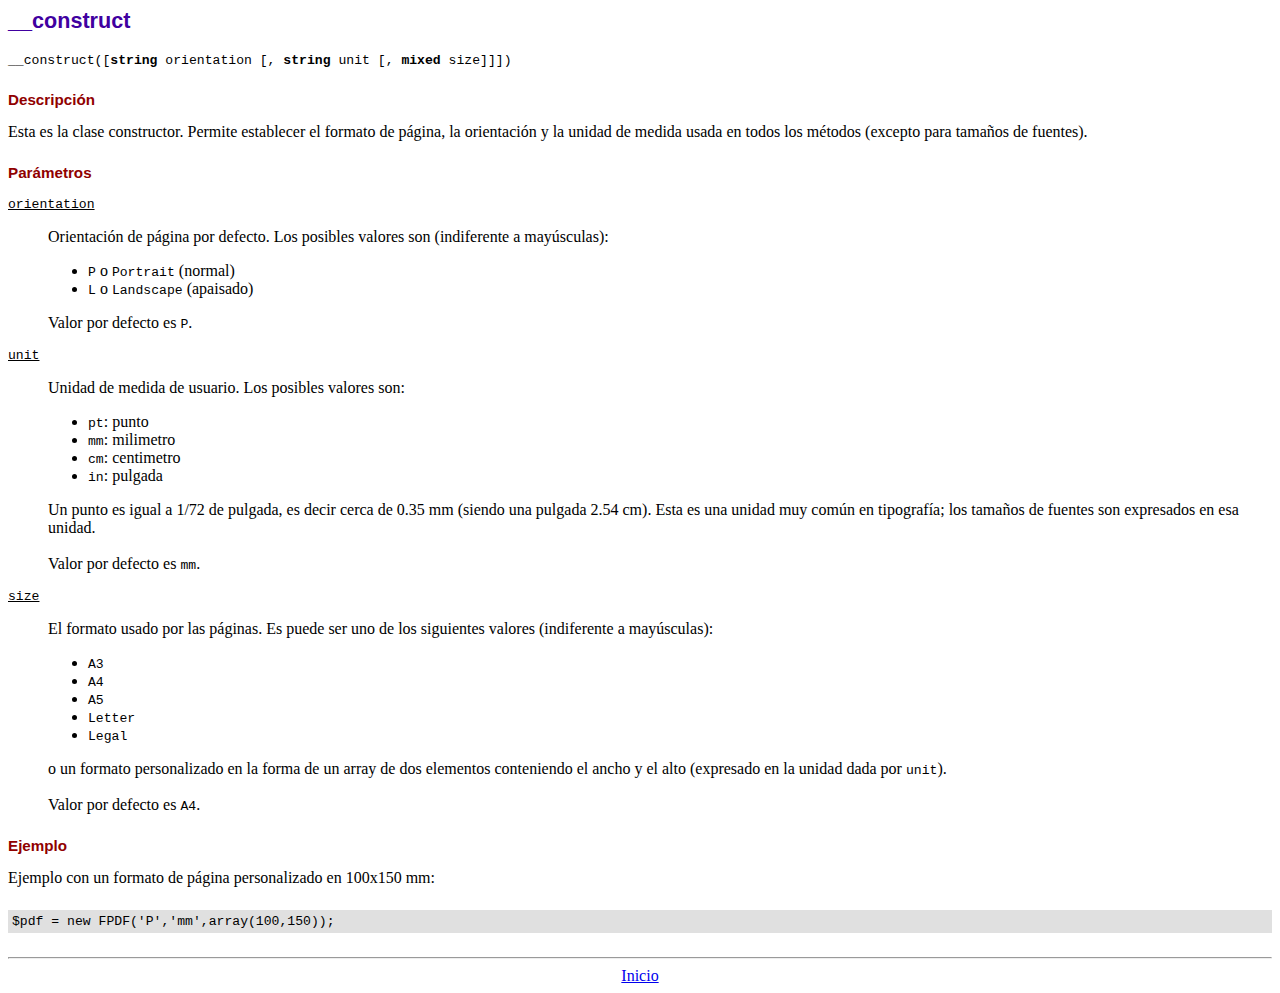
<file: fpdf184/doc/__construct.htm>
<!DOCTYPE html PUBLIC "-//W3C//DTD HTML 4.01 Transitional//EN">
<html>
<head>
<meta http-equiv="Content-Type" content="text/html; charset=ISO-8859-1">
<title>__construct</title>
<link type="text/css" rel="stylesheet" href="../fpdf.css">
</head>
<body>
<h1>__construct</h1>
<code>__construct([<b>string</b> orientation [, <b>string</b> unit [, <b>mixed</b> size]]])</code>
<h2>Descripci�n</h2>
Esta es la clase constructor. Permite establecer el formato de p�gina, la orientaci�n y la unidad de medida usada en todos los m�todos (excepto para tama�os de fuentes).
<h2>Par�metros</h2>
<dl class="param">
<dt><code>orientation</code></dt>
<dd>
Orientaci�n de p�gina por defecto. Los posibles valores son (indiferente a may�sculas):
<ul>
<li><code>P</code> o <code>Portrait</code> (normal)
<li><code>L</code> o <code>Landscape</code> (apaisado)
</ul>
Valor por defecto es <code>P</code>.
</dd>
<dt><code>unit</code></dt>
<dd>
Unidad de medida de usuario. Los posibles valores son:
<ul>
<li><code>pt</code>: punto
<li><code>mm</code>: milimetro
<li><code>cm</code>: centimetro
<li><code>in</code>: pulgada
</ul>
Un punto es igual a 1/72 de pulgada, es decir cerca de 0.35 mm (siendo una pulgada 2.54 cm). Esta es una unidad muy com�n en tipograf�a; los tama�os de fuentes son expresados en esa unidad.
<br>
<br>
Valor por defecto es <code>mm</code>.
</dd>
<dt><code>size</code></dt>
<dd>
El formato usado por las p�ginas. Es puede ser uno de los siguientes valores (indiferente a may�sculas):
<ul>
<li><code>A3</code>
<li><code>A4</code>
<li><code>A5</code>
<li><code>Letter</code>
<li><code>Legal</code>
</ul>
o un formato personalizado en la forma de un array de dos elementos conteniendo el ancho y el alto (expresado en la unidad dada por <code>unit</code>).
<br>
<br>
Valor por defecto es <code>A4</code>.
</dd>
</dl>
<h2>Ejemplo</h2>
Ejemplo con un formato de p�gina personalizado en 100x150 mm:
<div class="doc-source">
<pre><code>$pdf = new FPDF('P','mm',array(100,150));</code></pre>
</div>
<hr style="margin-top:1.5em">
<div style="text-align:center"><a href="index.htm">Inicio</a></div>
</body>
</html>
</file>
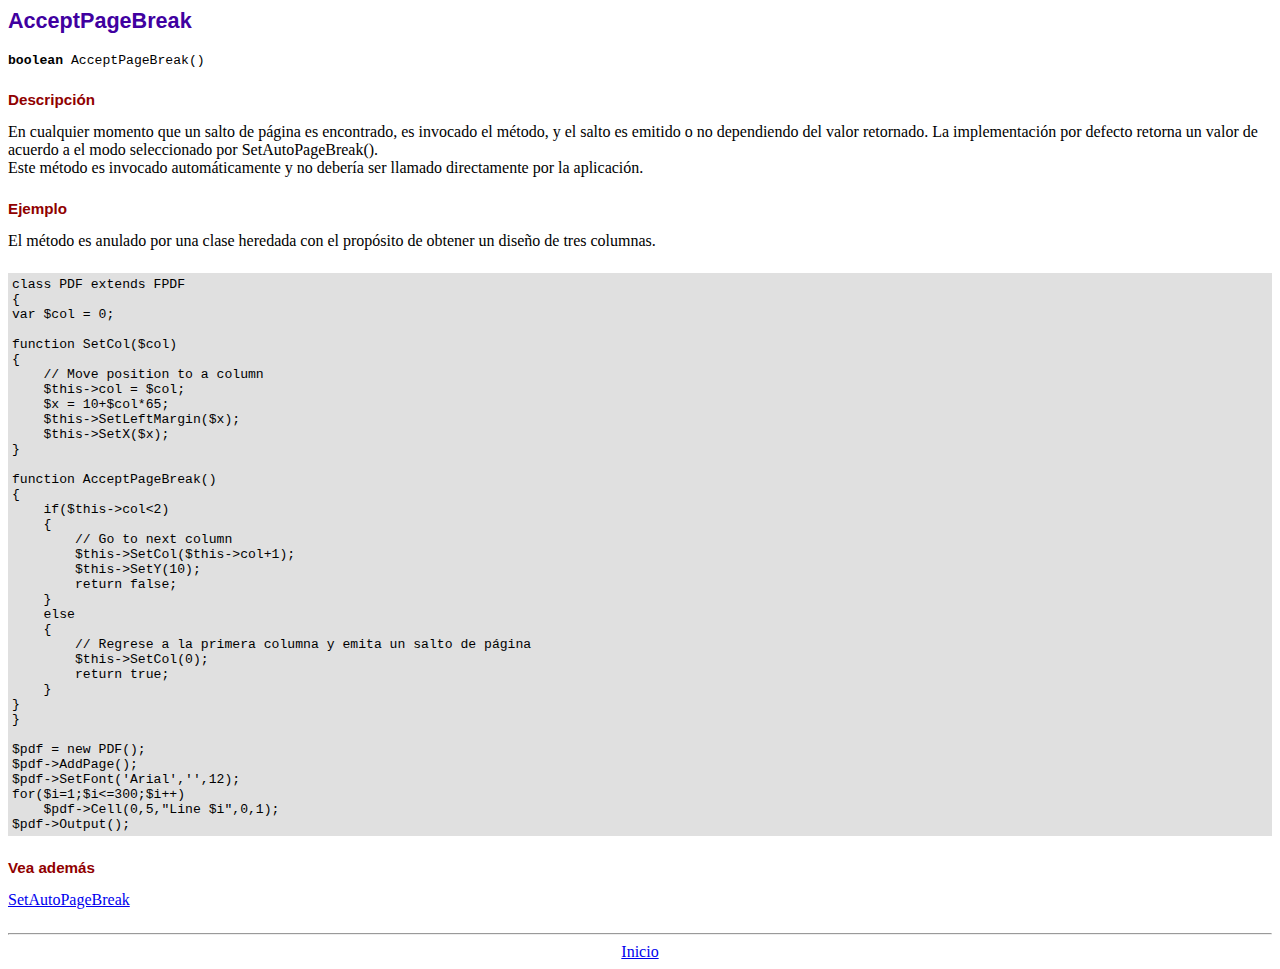
<file: fpdf184/doc/acceptpagebreak.htm>
<!DOCTYPE html PUBLIC "-//W3C//DTD HTML 4.01 Transitional//EN">
<html>
<head>
<meta http-equiv="Content-Type" content="text/html; charset=ISO-8859-1">
<title>AcceptPageBreak</title>
<link type="text/css" rel="stylesheet" href="../fpdf.css">
</head>
<body>
<h1>AcceptPageBreak</h1>
<code><b>boolean</b> AcceptPageBreak()</code>
<h2>Descripci�n</h2>
En cualquier momento que un salto de p�gina es encontrado, es invocado el m�todo, y el salto es emitido o no dependiendo
del valor retornado. La implementaci�n por defecto retorna un valor de acuerdo a el modo seleccionado por SetAutoPageBreak().
<br>
Este m�todo es invocado autom�ticamente y no deber�a ser llamado directamente por la aplicaci�n.
<h2>Ejemplo</h2>
El m�todo es anulado por una clase heredada con el prop�sito de obtener un dise�o de tres columnas.
<div class="doc-source">
<pre><code>class PDF extends FPDF
{
var $col = 0;

function SetCol($col)
{
    // Move position to a column
    $this-&gt;col = $col;
    $x = 10+$col*65;
    $this-&gt;SetLeftMargin($x);
    $this-&gt;SetX($x);
}

function AcceptPageBreak()
{
    if($this-&gt;col&lt;2)
    {
        // Go to next column
        $this-&gt;SetCol($this-&gt;col+1);
        $this-&gt;SetY(10);
        return false;
    }
    else
    {
        // Regrese a la primera columna y emita un salto de p�gina
        $this-&gt;SetCol(0);
        return true;
    }
}
}

$pdf = new PDF();
$pdf-&gt;AddPage();
$pdf-&gt;SetFont('Arial','',12);
for($i=1;$i&lt;=300;$i++)
    $pdf-&gt;Cell(0,5,"Line $i",0,1);
$pdf-&gt;Output();</code></pre>
</div>
<h2>Vea adem�s</h2>
<a href="setautopagebreak.htm">SetAutoPageBreak</a>
<hr style="margin-top:1.5em">
<div style="text-align:center"><a href="index.htm">Inicio</a></div>
</body>
</html>
</file>
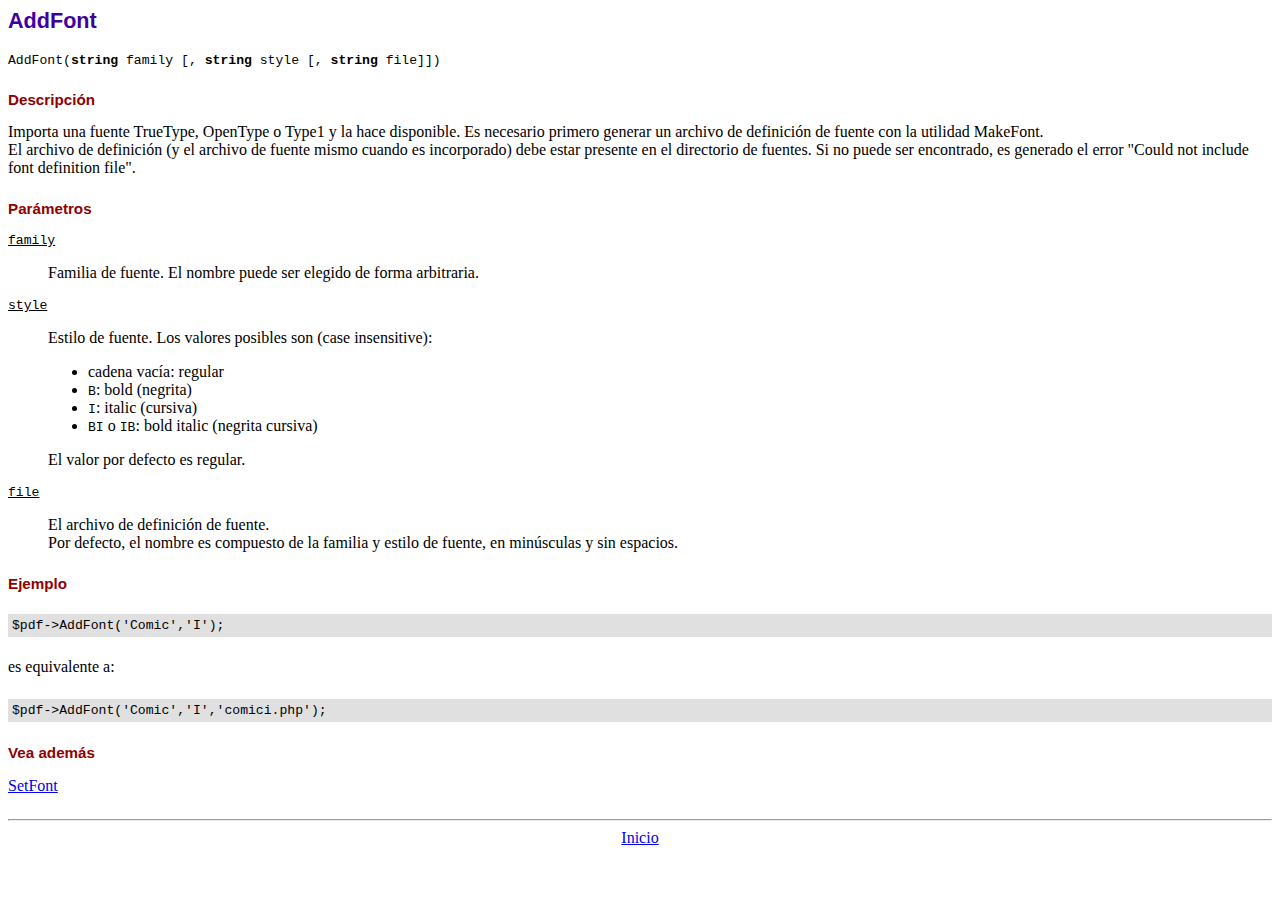
<file: fpdf184/doc/addfont.htm>
<!DOCTYPE html PUBLIC "-//W3C//DTD HTML 4.01 Transitional//EN">
<html>
<head>
<meta http-equiv="Content-Type" content="text/html; charset=ISO-8859-1">
<title>AddFont</title>
<link type="text/css" rel="stylesheet" href="../fpdf.css">
</head>
<body>
<h1>AddFont</h1>
<code>AddFont(<b>string</b> family [, <b>string</b> style [, <b>string</b> file]])</code>
<h2>Descripci�n</h2>
Importa una fuente TrueType, OpenType o Type1 y la hace disponible. Es necesario primero generar
un archivo de definici�n de fuente con la utilidad MakeFont.
<br>
El archivo de definici�n (y el archivo de fuente mismo cuando es incorporado) debe estar presente
en el directorio de fuentes. Si no puede ser encontrado, es generado el error "Could not include
font definition file".
<h2>Par�metros</h2>
<dl class="param">
<dt><code>family</code></dt>
<dd>
Familia de fuente. El nombre puede ser elegido de forma arbitraria.
</dd>
<dt><code>style</code></dt>
<dd>
Estilo de fuente. Los valores posibles son (case insensitive):
<ul>
<li>cadena vac�a: regular
<li><code>B</code>: bold (negrita)
<li><code>I</code>: italic (cursiva)
<li><code>BI</code> o <code>IB</code>: bold italic (negrita cursiva)
</ul>
El valor por defecto es regular.
</dd>
<dt><code>file</code></dt>
<dd>
El archivo de definici�n de fuente.
<br>
Por defecto, el nombre es compuesto de la familia y estilo de fuente, en min�sculas y sin espacios.
</dd>
</dl>
<h2>Ejemplo</h2>
<div class="doc-source">
<pre><code>$pdf-&gt;AddFont('Comic','I');</code></pre>
</div>
es equivalente a:
<div class="doc-source">
<pre><code>$pdf-&gt;AddFont('Comic','I','comici.php');</code></pre>
</div>
<h2>Vea adem�s</h2>
<a href="setfont.htm">SetFont</a>
<hr style="margin-top:1.5em">
<div style="text-align:center"><a href="index.htm">Inicio</a></div>
</body>
</html>
</file>
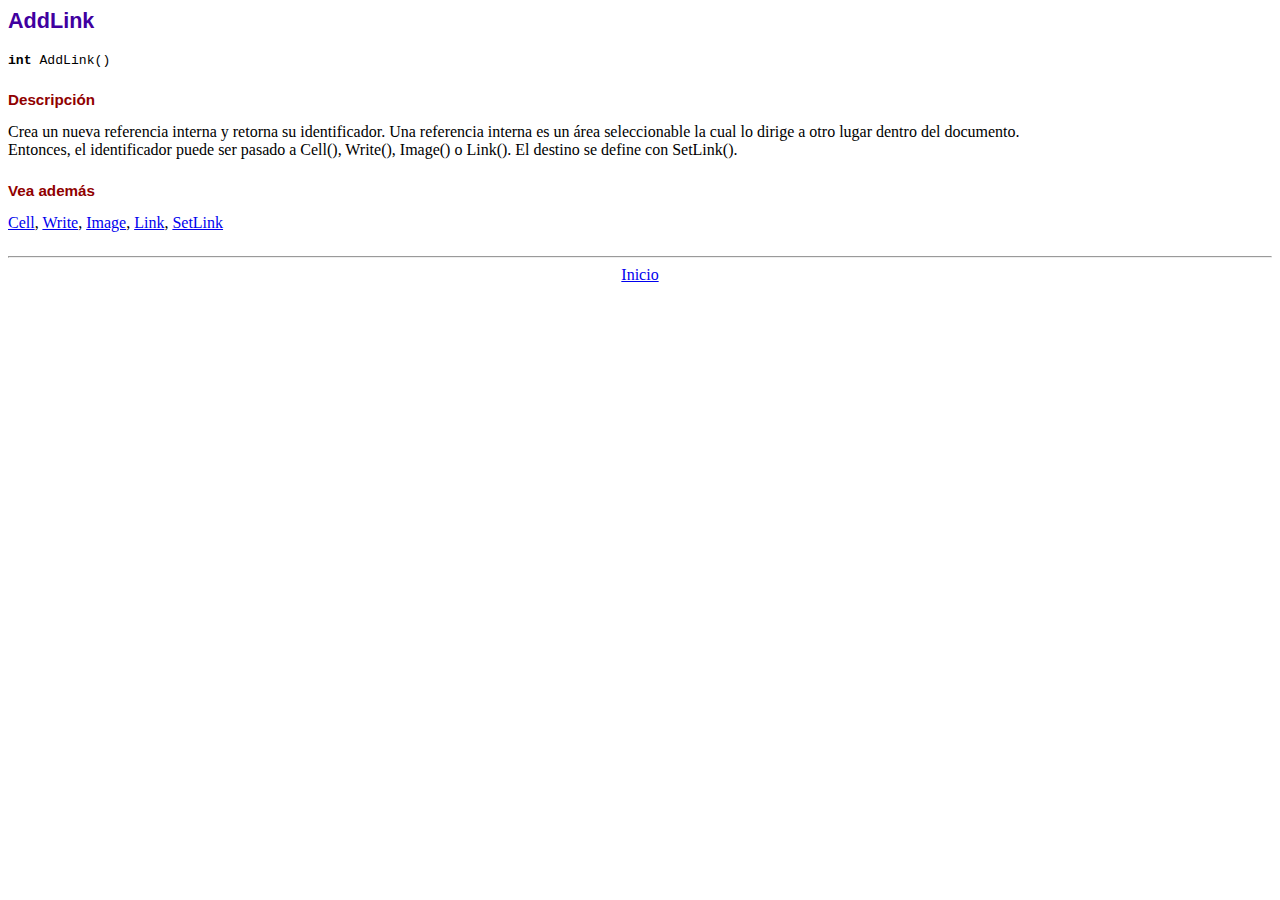
<file: fpdf184/doc/addlink.htm>
<!DOCTYPE html PUBLIC "-//W3C//DTD HTML 4.01 Transitional//EN">
<html>
<head>
<meta http-equiv="Content-Type" content="text/html; charset=ISO-8859-1">
<title>AddLink</title>
<link type="text/css" rel="stylesheet" href="../fpdf.css">
</head>
<body>
<h1>AddLink</h1>
<code><b>int</b> AddLink()</code>
<h2>Descripci�n</h2>
Crea un nueva referencia interna y retorna su identificador. Una referencia interna es un �rea seleccionable la cual lo dirige a otro lugar dentro del documento.
<br>
Entonces, el identificador puede ser pasado a Cell(), Write(), Image() o Link(). El destino se define con SetLink().
<h2>Vea adem�s</h2>
<a href="cell.htm">Cell</a>,
<a href="write.htm">Write</a>,
<a href="image.htm">Image</a>,
<a href="link.htm">Link</a>,
<a href="setlink.htm">SetLink</a>
<hr style="margin-top:1.5em">
<div style="text-align:center"><a href="index.htm">Inicio</a></div>
</body>
</html>
</file>
<file: misestilos.css>
*{
  padding:0px;
  margin:0px;

}
/*body {
  min-height: 100vh;
  margin: 0;
  background:linear-gradient(90deg,blue,white);


}*/
#header {
  margin:auto;
  width: 800px;
  margin-top: 20px;
  font-family: Arial, Helvetica, sans-serif;
}

#header {
  background: url("/imagenes/apunju2.jpg");
}
ul, ol {
  list-style: none;
}

.nav li a{
  background-color: #000066;
  color: #fff;
  text-decoration:none;
  padding: 10px  15px;
  display:block;
}
.nav li a:hover {
  color:#000066;
  background-color: #fff;
  transition: all .3s;
}
.nav > li {
  float:left;
}
.nav li ul {
  display:none;
  position:absolute;
  min-width: 140px;
}
.nav li:hover > ul {
  display: block;

}
.nav li ul li {
  position:relative;
}
.nav li ul li ul {
  right:-200px;
  top:0px;
}

#logo {
  width: 200px;
  height: 200px;
  background-image: url("imagenes/apunju2.jpg");
  background-size: contain;
  background-position:left 0;
  background-repeat: no-repeat;
  float:right;
  margin-right:0px;
}
</file>
<file: fpdf184/fpdf.css>
body {font-family:"Times New Roman",serif}
h1 {font:bold 135% Arial,sans-serif; color:#4000A0; margin-bottom:0.9em}
h2 {font:bold 95% Arial,sans-serif; color:#900000; margin-top:1.5em; margin-bottom:1em}
dl.param dt {text-decoration:underline}
dl.param dd {margin-top:1em; margin-bottom:1em}
dl.param ul {margin-top:1em; margin-bottom:1em}
tt, code, kbd {font-family:"Courier New",Courier,monospace; font-size:82%}
div.source {margin-top:1.4em; margin-bottom:1.3em}
div.source pre {display:table; border:1px solid #24246A; width:100%; margin:0em; font-family:inherit; font-size:100%}
div.source code {display:block; border:1px solid #C5C5EC; background-color:#F0F5FF; padding:6px; color:#000000}
div.doc-source {margin-top:1.4em; margin-bottom:1.3em}
div.doc-source pre {display:table; width:100%; margin:0em; font-family:inherit; font-size:100%}
div.doc-source code {display:block; background-color:#E0E0E0; padding:4px}
.kw {color:#000080; font-weight:bold}
.str {color:#CC0000}
.cmt {color:#008000}
p.demo {text-align:center; margin-top:-0.9em}
a.demo {text-decoration:none; font-weight:bold; color:#0000CC}
a.demo:link {text-decoration:none; font-weight:bold; color:#0000CC}
a.demo:hover {text-decoration:none; font-weight:bold; color:#0000FF}
a.demo:active {text-decoration:none; font-weight:bold; color:#0000FF}
</file>
